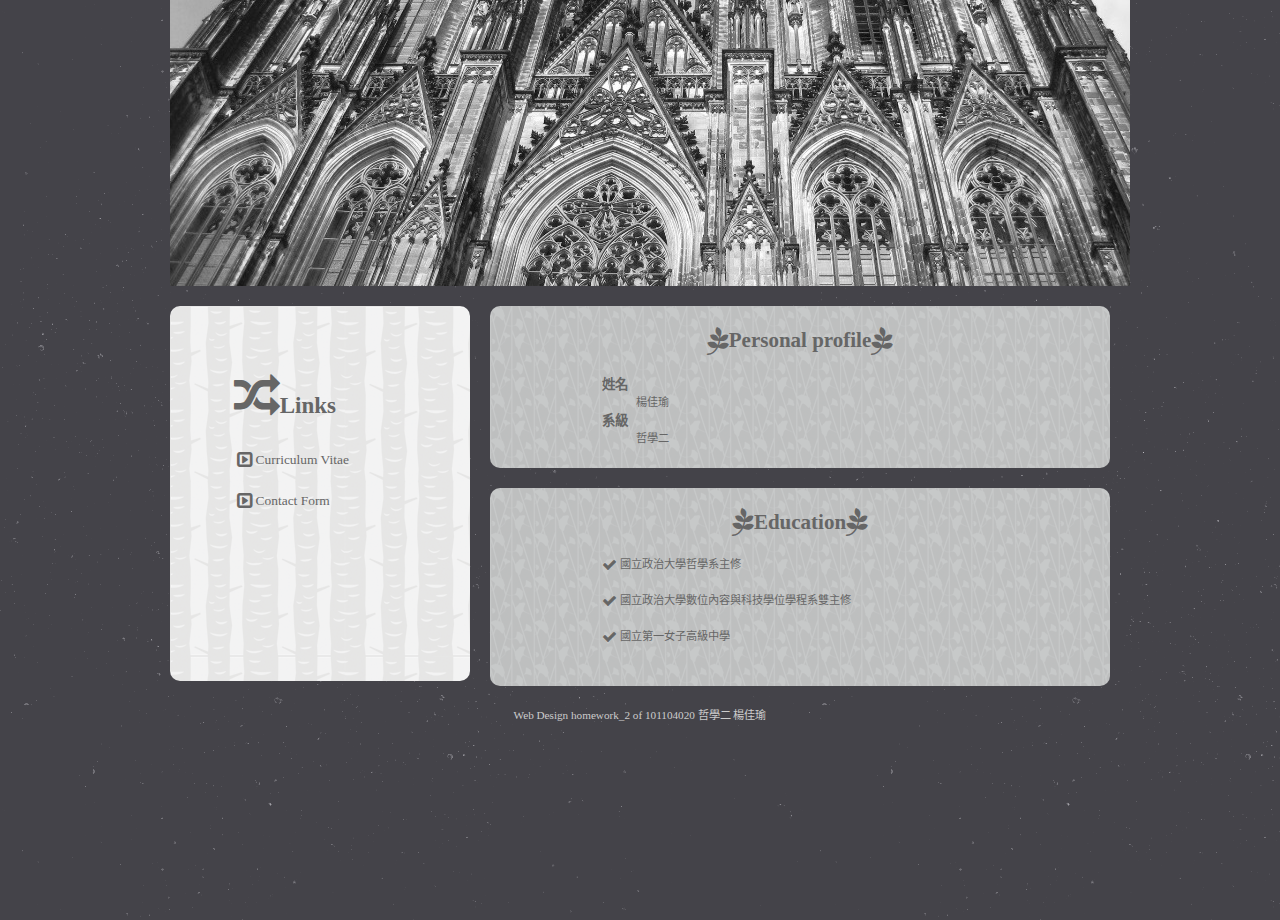
<file: index.html>
<!doctype html>

<html dir="ltr" lang="zh-TW">

<head>

<meta charset="UTF-8" />

<title>Curriculum Vitae of 楊佳瑜(101104020)</title>


<!--960grid-->
<link rel="stylesheet" href="960grid/css/reset.css" />
<link rel="stylesheet" href="960grid/css/text.css" />
<link rel="stylesheet" href="960grid/css/960.css" />
<link rel="stylesheet" href="font_awesome/css/font-awesome.min.css">
<link rel="stylesheet" type="text/css" href="css/index.css">




</head>






<body>


<div class="container_12" id="content">

  <header class="grid_12" id="header"><img src="img/img088.jpg"></header>
  <div class="clear"></div>


    <div  class="grid_4" id="aside">
     <nav id="nav"  id="aside" class="grid_4_alpha">
      <h2><i class="fa fa-random fa-2x"></i>Links</h2>
       <a href="index.html"> <i class="fa fa-caret-square-o-right  fa-lg"></i> Curriculum
Vitae</a> 
       <a href="form.html"> <i class="fa fa-caret-square-o-right  fa-lg"></i> Contact Form</a>
    </nav> 
    </div>


     <div  class="grid_8" id="main">
      <article id="article">

       <h3><i class="fa fa-pagelines fa-lg"></i>Personal profile<i class="fa fa-pagelines fa-lg"></i></h3>
        <dt>姓名</dt>
          <dd>楊佳瑜</dd>
        <dt>系級</dt>
            <dd>哲學二</dd>


      </article>

       <article id="article">
            <h3><i class="fa fa-pagelines fa-lg"></i>Education<i class="fa fa-pagelines fa-lg"></i></h3>
            <ul><i class="fa fa-check fa-lg"></i> 國立政治大學哲學系主修</ul>
            <ul><i class="fa fa-check fa-lg"></i> 國立政治大學數位內容與科技學位學程系雙主修</ul>
            <ul><i class="fa fa-check fa-lg"></i> 國立第一女子高級中學</ul>
       </article>

<!--         <article id="article">
            <h3><i class="fa fa-pagelines fa-lg"></i>Something else<i class="fa fa-pagelines fa-lg"></i></h3>
            <p>內文</p>
        </article>
-->
      </div>
  <div class="clear"></div>


<footer id="footer" >
    Web Design homework_2 of 101104020 哲學二 楊佳瑜
</footer>


</div><!--class="container_12"-->
</body>
</html>
</file>
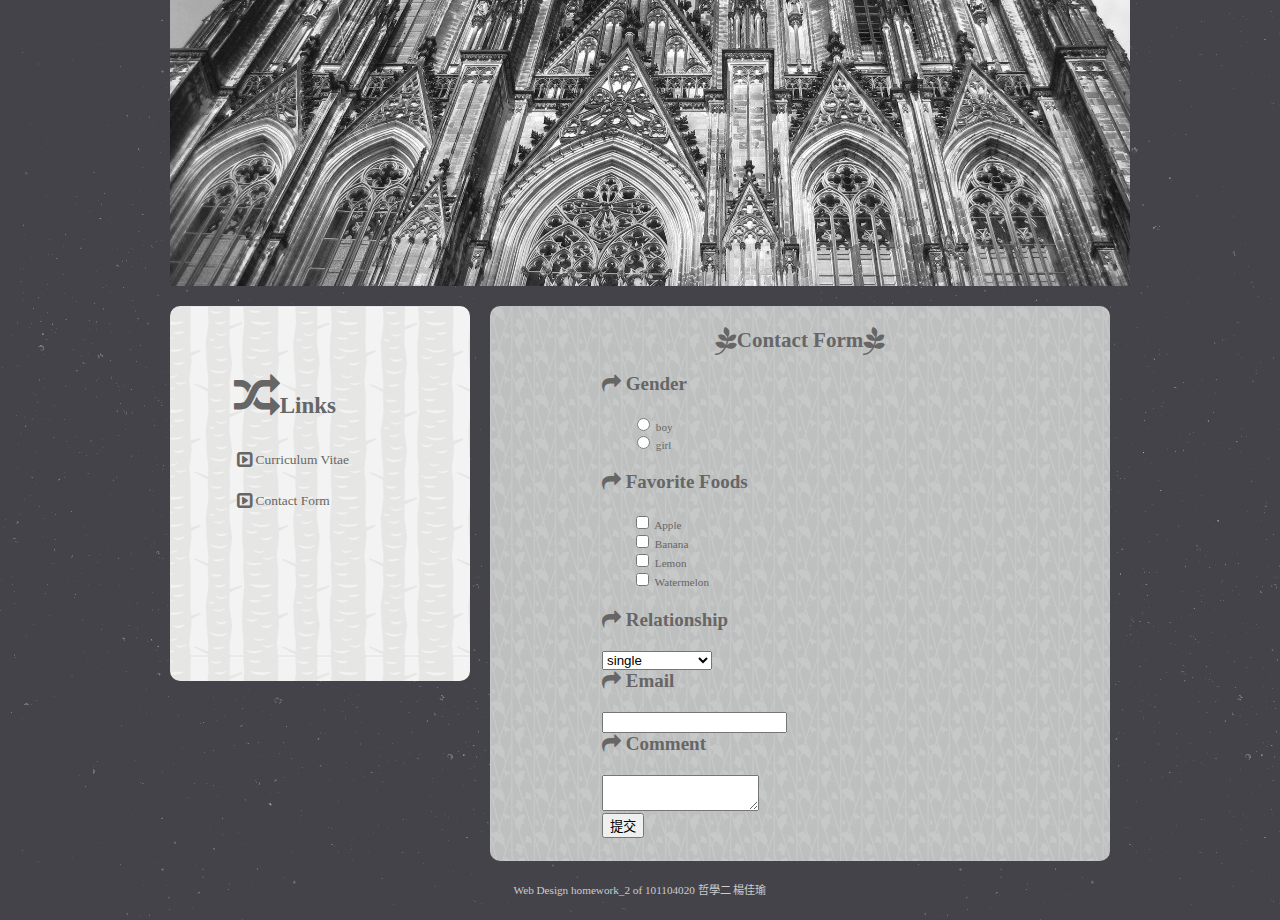
<file: form.html>
<!doctype html>

<html dir="ltr" lang="zh-TW">

<head>

<meta charset="UTF-8" />

<title>Contact Form of 楊佳瑜(101104020)</title>


<!--960grid-->
<link rel="stylesheet" href="960grid/css/reset.css" />
<link rel="stylesheet" href="960grid/css/text.css" />
<link rel="stylesheet" href="960grid/css/960.css" />
<link rel="stylesheet" href="font_awesome/css/font-awesome.min.css">
<link rel="stylesheet" type="text/css" href="css/form.css">




</head>






<body>


<div class="container_12" id="content">

  <header class="grid_12" id="header"><img src="img/img088.jpg"></header>
  <div class="clear"></div>


    <div  class="grid_4" id="aside">
     <nav id="nav"  id="aside" class="grid_4_alpha">
      <h2><i class="fa fa-random fa-2x"></i>Links</h2>
       <a href="index.html"> <i class="fa fa-caret-square-o-right  fa-lg"></i> Curriculum
Vitae</a> 
       <a href="form.html"> <i class="fa fa-caret-square-o-right  fa-lg"></i> Contact Form</a>
    </nav> 
    </div>


     <div class="grid_8" id="main">


        <form action="https://docs.google.com/spreadsheet/formResponse?formkey=dDZ3dGNNLVFBTjR4bktTNGhQVEFfa3c6MA&amp;ifq" method="POST" id="form">
          <h3><i class="fa fa-pagelines fa-lg"></i>Contact Form<i class="fa fa-pagelines fa-lg"></i></h3>
          <p><input type="hidden" name="entry.0.single" value="101104020"  ></p>

          <h4><i class="fa fa-share"></i> Gender</h4>
          <ul>
            <li>
              <input type="radio" name="entry.1.group" value="Boy">
              <label for="boy">boy</label>
            </li>
            <li>
              <input type="radio" name="entry.1.group" value="Girl">
              <label for="girl">girl</label>
            </li>
          </ul>
          <h4><i class="fa fa-share"></i> Favorite Foods</h4>
          <ul>
            <li>
              <input type="checkbox" name="entry.2.group" value="Apple">
              <label for="apple">Apple</label>
            </li>
            <li>
              <input type="checkbox" name="entry.2.group" value="Banana">
               <label for="banana">Banana</label>
            </li>
            <li>
              <input type="checkbox" name="entry.2.group" value="Lemon">
              <label for="lemon">Lemon</label>
            </li>
            <li>
              <input type="checkbox" name="entry.2.group" value="Watermelon">
              <label for="watermelon">Watermelon</label>
            </li>
          </ul>

          <h4><i class="fa fa-share"></i> Relationship</h4>
           <select name="entry.3.single"> 
              <option value="single">single</option>
              <option value="dating">dating</option>
              <option value="married">married</option>
              <option value="hard to explain">hard to explain</option>
            </select>



          
        <h4><i class="fa fa-share"></i> <label for="email"> Email</label></h4>
        <input type="text" name="entry.4.single" id="email">

        <h4><label for="comment"><i class="fa fa-share"></i> Comment</label></h4>
        <textarea name="entry.5.single" id="comment" cols="17"></textarea>

         </br>
         <input type="submit" value="提交" name="submit" onclick="sendVal()">
        </form>
      </div>
  <div class="clear"></div>


<footer id="footer" >
    Web Design homework_2 of 101104020 哲學二 楊佳瑜
</footer>


</div><!--class="container_12"-->
</body>
</html>
</file>
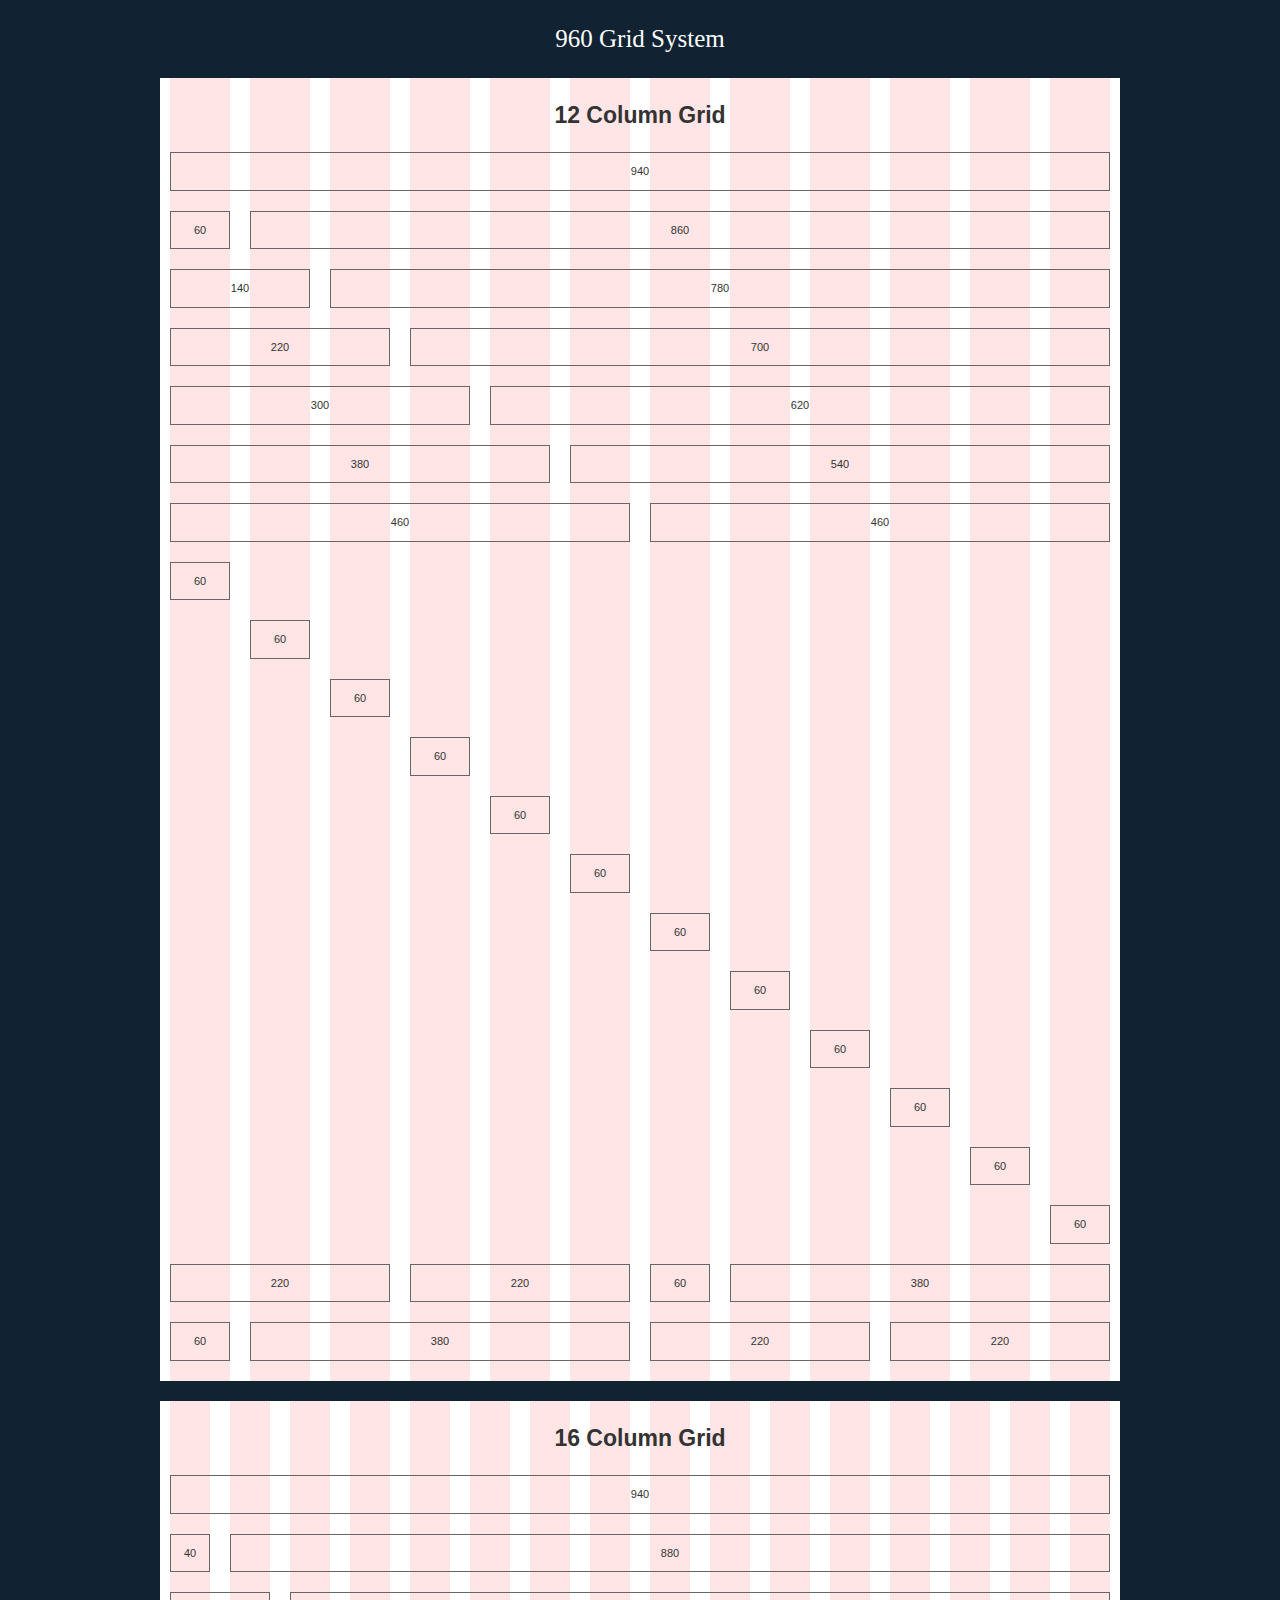
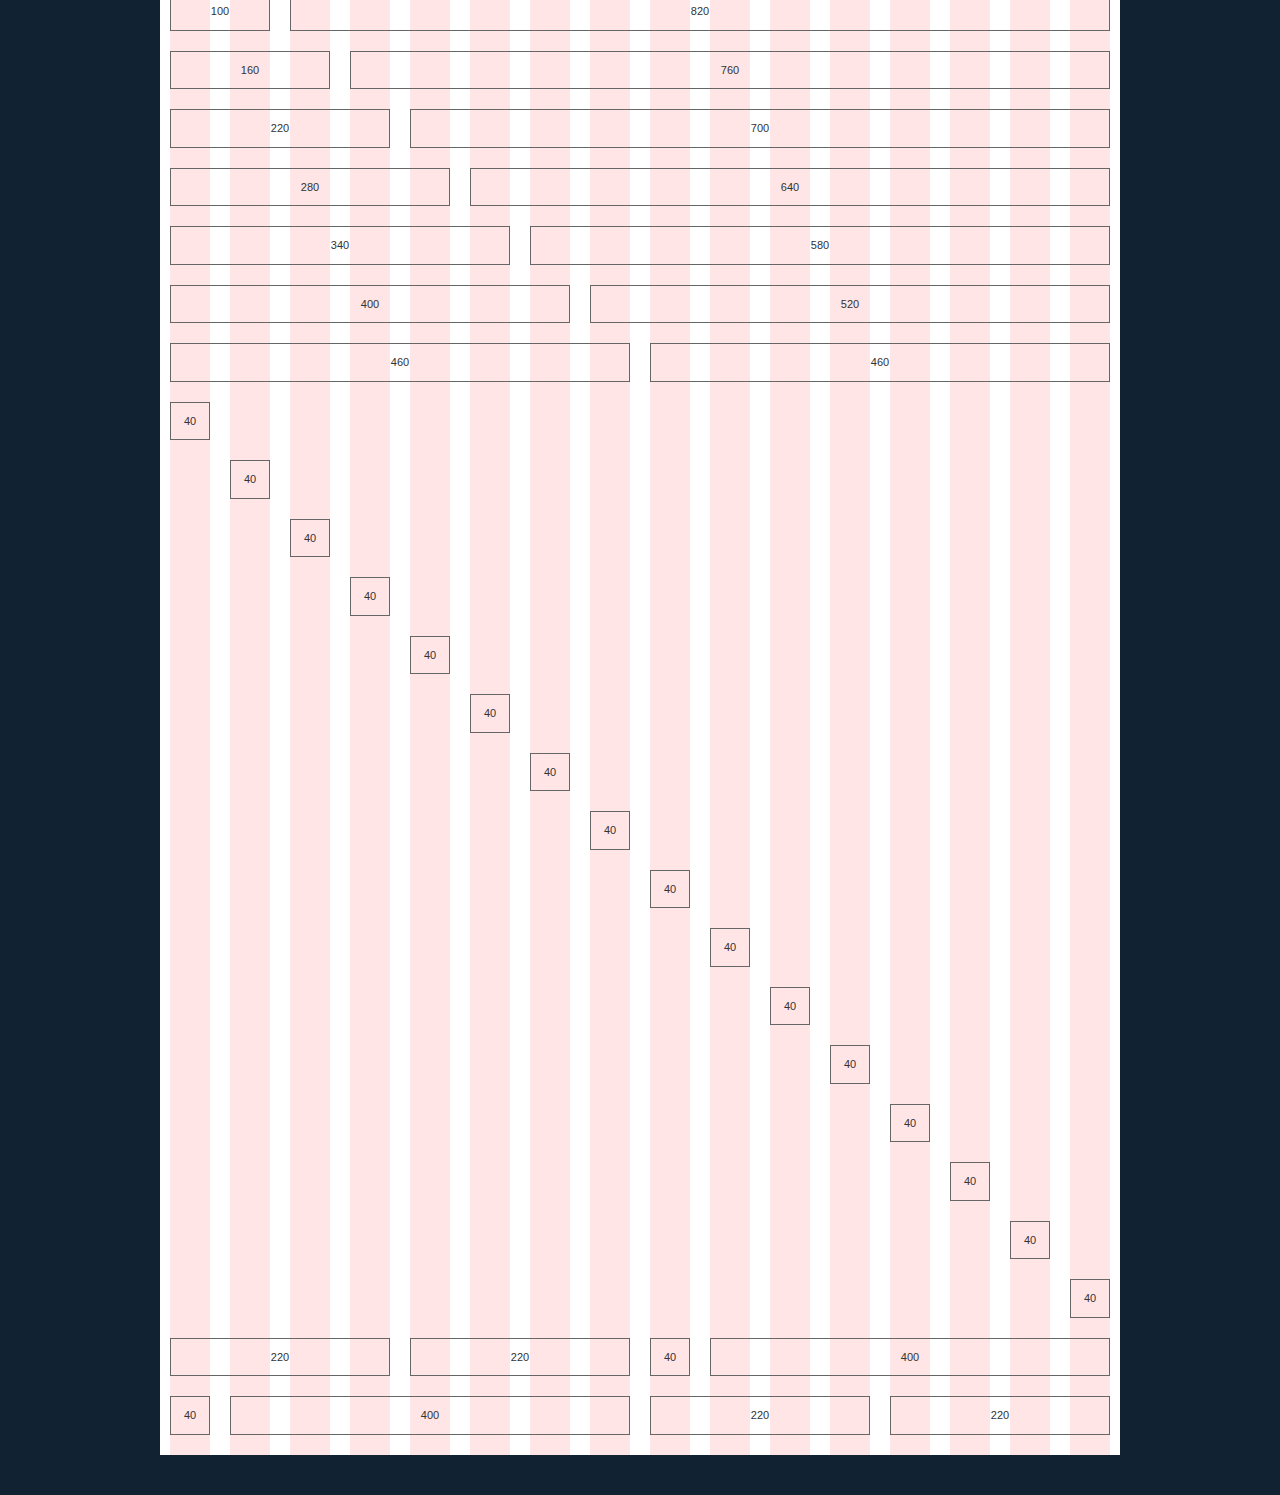
<file: 960grid/demo.html>
<!DOCTYPE html>
<html lang="en">
<head>
<meta charset="utf-8" />
<title>960 Grid System &mdash; Demo</title>
<link rel="stylesheet" href="css/reset.css" />
<link rel="stylesheet" href="css/text.css" />
<link rel="stylesheet" href="css/960.css" />
<link rel="stylesheet" href="css/demo.css" />
</head>
<body>
<h1>
  <a href="http://960.gs/">960 Grid System</a>
</h1>
<div class="container_12">
  <h2>
    12 Column Grid
  </h2>
  <div class="grid_12">
    <p>
      940
    </p>
  </div>
  <!-- end .grid_12 -->
  <div class="clear"></div>
  <div class="grid_1">
    <p>
      60
    </p>
  </div>
  <!-- end .grid_1 -->
  <div class="grid_11">
    <p>
      860
    </p>
  </div>
  <!-- end .grid_11 -->
  <div class="clear"></div>
  <div class="grid_2">
    <p>
      140
    </p>
  </div>
  <!-- end .grid_2 -->
  <div class="grid_10">
    <p>
      780
    </p>
  </div>
  <!-- end .grid_10 -->
  <div class="clear"></div>
  <div class="grid_3">
    <p>
      220
    </p>
  </div>
  <!-- end .grid_3 -->
  <div class="grid_9">
    <p>
      700
    </p>
  </div>
  <!-- end .grid_9 -->
  <div class="clear"></div>
  <div class="grid_4">
    <p>
      300
    </p>
  </div>
  <!-- end .grid_4 -->
  <div class="grid_8">
    <p>
      620
    </p>
  </div>
  <!-- end .grid_8 -->
  <div class="clear"></div>
  <div class="grid_5">
    <p>
      380
    </p>
  </div>
  <!-- end .grid_5 -->
  <div class="grid_7">
    <p>
      540
    </p>
  </div>
  <!-- end .grid_7 -->
  <div class="clear"></div>
  <div class="grid_6">
    <p>
      460
    </p>
  </div>
  <!-- end .grid_6 -->
  <div class="grid_6">
    <p>
      460
    </p>
  </div>
  <!-- end .grid_6 -->
  <div class="clear"></div>
  <div class="grid_1 suffix_11">
    <p>
      60
    </p>
  </div>
  <!-- end .grid_1.suffix_11 -->
  <div class="clear"></div>
  <div class="grid_1 prefix_1 suffix_10">
    <p>
      60
    </p>
  </div>
  <!-- end .grid_1.prefix_1.suffix_10 -->
  <div class="clear"></div>
  <div class="grid_1 prefix_2 suffix_9">
    <p>
      60
    </p>
  </div>
  <!-- end .grid_1.prefix_2.suffix_9 -->
  <div class="clear"></div>
  <div class="grid_1 prefix_3 suffix_8">
    <p>
      60
    </p>
  </div>
  <!-- end .grid_1.prefix_3.suffix_8 -->
  <div class="clear"></div>
  <div class="grid_1 prefix_4 suffix_7">
    <p>
      60
    </p>
  </div>
  <!-- end .grid_1.prefix_4.suffix_7 -->
  <div class="clear"></div>
  <div class="grid_1 prefix_5 suffix_6">
    <p>
      60
    </p>
  </div>
  <!-- end .grid_1.prefix_5.suffix_6 -->
  <div class="clear"></div>
  <div class="grid_1 prefix_6 suffix_5">
    <p>
      60
    </p>
  </div>
  <!-- end .grid_1.prefix_6.suffix_5 -->
  <div class="clear"></div>
  <div class="grid_1 prefix_7 suffix_4">
    <p>
      60
    </p>
  </div>
  <!-- end .grid_1.prefix_7.suffix_4 -->
  <div class="clear"></div>
  <div class="grid_1 prefix_8 suffix_3">
    <p>
      60
    </p>
  </div>
  <!-- end .grid_1.prefix_8.suffix_3 -->
  <div class="clear"></div>
  <div class="grid_1 prefix_9 suffix_2">
    <p>
      60
    </p>
  </div>
  <!-- end .grid_1.prefix_9.suffix_2 -->
  <div class="clear"></div>
  <div class="grid_1 prefix_10 suffix_1">
    <p>
      60
    </p>
  </div>
  <!-- end .grid_1.prefix_10.suffix_1 -->
  <div class="clear"></div>
  <div class="grid_1 prefix_11">
    <p>
      60
    </p>
  </div>
  <!-- end .grid_1.prefix_11 -->
  <div class="clear"></div>
  <div class="grid_6 push_6">
    <div class="grid_1 alpha">
      <p>
        60
      </p>
    </div>
    <!-- end .grid_1.alpha -->
    <div class="grid_5 omega">
      <p>
        380
      </p>
    </div>
    <!-- end .grid_5.omega -->
    <div class="clear"></div>
    <div class="grid_3 alpha">
      <p>
        220
      </p>
    </div>
    <!-- end .grid_3.alpha -->
    <div class="grid_3 omega">
      <p>
        220
      </p>
    </div>
    <!-- end .grid_3.omega -->
  </div>
  <!-- end .grid_6.push_6 -->
  <div class="grid_6 pull_6">
    <div class="grid_3 alpha">
      <p>
        220
      </p>
    </div>
    <!-- end .grid_3.alpha -->
    <div class="grid_3 omega">
      <p>
        220
      </p>
    </div>
    <!-- end .grid_3.omega -->
    <div class="clear"></div>
    <div class="grid_1 alpha">
      <p>
        60
      </p>
    </div>
    <!-- end .grid_1.alpha -->
    <div class="grid_5 omega">
      <p>
        380
      </p>
    </div>
    <!-- end .grid_5.omega -->
  </div>
  <!-- end .grid_6.pull_6 -->
</div>
<!-- end .container_12 -->
<div class="container_16">
  <h2>
    16 Column Grid
  </h2>
  <div class="grid_16">
    <p>
      940
    </p>
  </div>
  <!-- end .grid_16 -->
  <div class="clear"></div>
  <div class="grid_1">
    <p>
      40
    </p>
  </div>
  <!-- end .grid_1 -->
  <div class="grid_15">
    <p>
      880
    </p>
  </div>
  <!-- end .grid_15 -->
  <div class="clear"></div>
  <div class="grid_2">
    <p>
      100
    </p>
  </div>
  <!-- end .grid_2 -->
  <div class="grid_14">
    <p>
      820
    </p>
  </div>
  <!-- end .grid_14 -->
  <div class="clear"></div>
  <div class="grid_3">
    <p>
      160
    </p>
  </div>
  <!-- end .grid_3 -->
  <div class="grid_13">
    <p>
      760
    </p>
  </div>
  <!-- end .grid_13 -->
  <div class="clear"></div>
  <div class="grid_4">
    <p>
      220
    </p>
  </div>
  <!-- end .grid_4 -->
  <div class="grid_12">
    <p>
      700
    </p>
  </div>
  <!-- end .grid_12 -->
  <div class="clear"></div>
  <div class="grid_5">
    <p>
      280
    </p>
  </div>
  <!-- end .grid_5 -->
  <div class="grid_11">
    <p>
      640
    </p>
  </div>
  <!-- end .grid_11 -->
  <div class="clear"></div>
  <div class="grid_6">
    <p>
      340
    </p>
  </div>
  <!-- end .grid_6 -->
  <div class="grid_10">
    <p>
      580
    </p>
  </div>
  <!-- end .grid_10 -->
  <div class="clear"></div>
  <div class="grid_7">
    <p>
      400
    </p>
  </div>
  <!-- end .grid_7 -->
  <div class="grid_9">
    <p>
      520
    </p>
  </div>
  <!-- end .grid_9 -->
  <div class="clear"></div>
  <div class="grid_8">
    <p>
      460
    </p>
  </div>
  <!-- end .grid_8 -->
  <div class="grid_8">
    <p>
      460
    </p>
  </div>
  <!-- end .grid_8 -->
  <div class="clear"></div>
  <div class="grid_1 suffix_15">
    <p>
      40
    </p>
  </div>
  <!-- end .grid_1.suffix_15 -->
  <div class="clear"></div>
  <div class="grid_1 prefix_1 suffix_14">
    <p>
      40
    </p>
  </div>
  <!-- end .grid_1.prefix_1.suffix_14 -->
  <div class="clear"></div>
  <div class="grid_1 prefix_2 suffix_13">
    <p>
      40
    </p>
  </div>
  <!-- end .grid_1.prefix_2.suffix_13 -->
  <div class="clear"></div>
  <div class="grid_1 prefix_3 suffix_12">
    <p>
      40
    </p>
  </div>
  <!-- end .grid_1.prefix_3.suffix_12 -->
  <div class="clear"></div>
  <div class="grid_1 prefix_4 suffix_11">
    <p>
      40
    </p>
  </div>
  <!-- end .grid_1.prefix_4.suffix_11 -->
  <div class="clear"></div>
  <div class="grid_1 prefix_5 suffix_10">
    <p>
      40
    </p>
  </div>
  <!-- end .grid_1.prefix_5.suffix_10 -->
  <div class="clear"></div>
  <div class="grid_1 prefix_6 suffix_9">
    <p>
      40
    </p>
  </div>
  <!-- end .grid_1.prefix_6.suffix_9 -->
  <div class="clear"></div>
  <div class="grid_1 prefix_7 suffix_8">
    <p>
      40
    </p>
  </div>
  <!-- end .grid_1.prefix_7.suffix_8 -->
  <div class="clear"></div>
  <div class="grid_1 prefix_8 suffix_7">
    <p>
      40
    </p>
  </div>
  <!-- end .grid_1.prefix_8.suffix_7 -->
  <div class="clear"></div>
  <div class="grid_1 prefix_9 suffix_6">
    <p>
      40
    </p>
  </div>
  <!-- end .grid_1.prefix_9.suffix_6 -->
  <div class="clear"></div>
  <div class="grid_1 prefix_10 suffix_5">
    <p>
      40
    </p>
  </div>
  <!-- end .grid_1.prefix_10.suffix_5 -->
  <div class="clear"></div>
  <div class="grid_1 prefix_11 suffix_4">
    <p>
      40
    </p>
  </div>
  <!-- end .grid_1.prefix_11.suffix_4 -->
  <div class="clear"></div>
  <div class="grid_1 prefix_12 suffix_3">
    <p>
      40
    </p>
  </div>
  <!-- end .grid_1.prefix_12.suffix_3 -->
  <div class="clear"></div>
  <div class="grid_1 prefix_13 suffix_2">
    <p>
      40
    </p>
  </div>
  <!-- end .grid_1.prefix_13.suffix_2 -->
  <div class="clear"></div>
  <div class="grid_1 prefix_14 suffix_1">
    <p>
      40
    </p>
  </div>
  <!-- end .grid_1.prefix_14.suffix_1 -->
  <div class="clear"></div>
  <div class="grid_1 prefix_15">
    <p>
      40
    </p>
  </div>
  <!-- end .grid_1.prefix_15 -->
  <div class="clear"></div>
  <div class="grid_8 push_8">
    <div class="grid_1 alpha">
      <p>
        40
      </p>
    </div>
    <!-- end .grid_1.alpha -->
    <div class="grid_7 omega">
      <p>
        400
      </p>
    </div>
    <!-- end .grid_7.omega -->
    <div class="clear"></div>
    <div class="grid_4 alpha">
      <p>
        220
      </p>
    </div>
    <!-- end .grid_4.alpha -->
    <div class="grid_4 omega">
      <p>
        220
      </p>
    </div>
    <!-- end .grid_4.omega -->
  </div>
  <!-- end .grid_8.push_8 -->
  <div class="grid_8 pull_8">
    <div class="grid_4 alpha">
      <p>
        220
      </p>
    </div>
    <!-- end .grid_4.alpha -->
    <div class="grid_4 omega">
      <p>
        220
      </p>
    </div>
    <!-- end .grid_4.omega -->
    <div class="clear"></div>
    <div class="grid_1 alpha">
      <p>
        40
      </p>
    </div>
    <!-- end .grid_1.alpha -->
    <div class="grid_7 omega">
      <p>
        400
      </p>
    </div>
    <!-- end .grid_7.omega -->
  </div>
  <!-- end .grid_8.pull_8 -->
</div>
<!-- end .container_16 -->
</body>
</html>
</file>
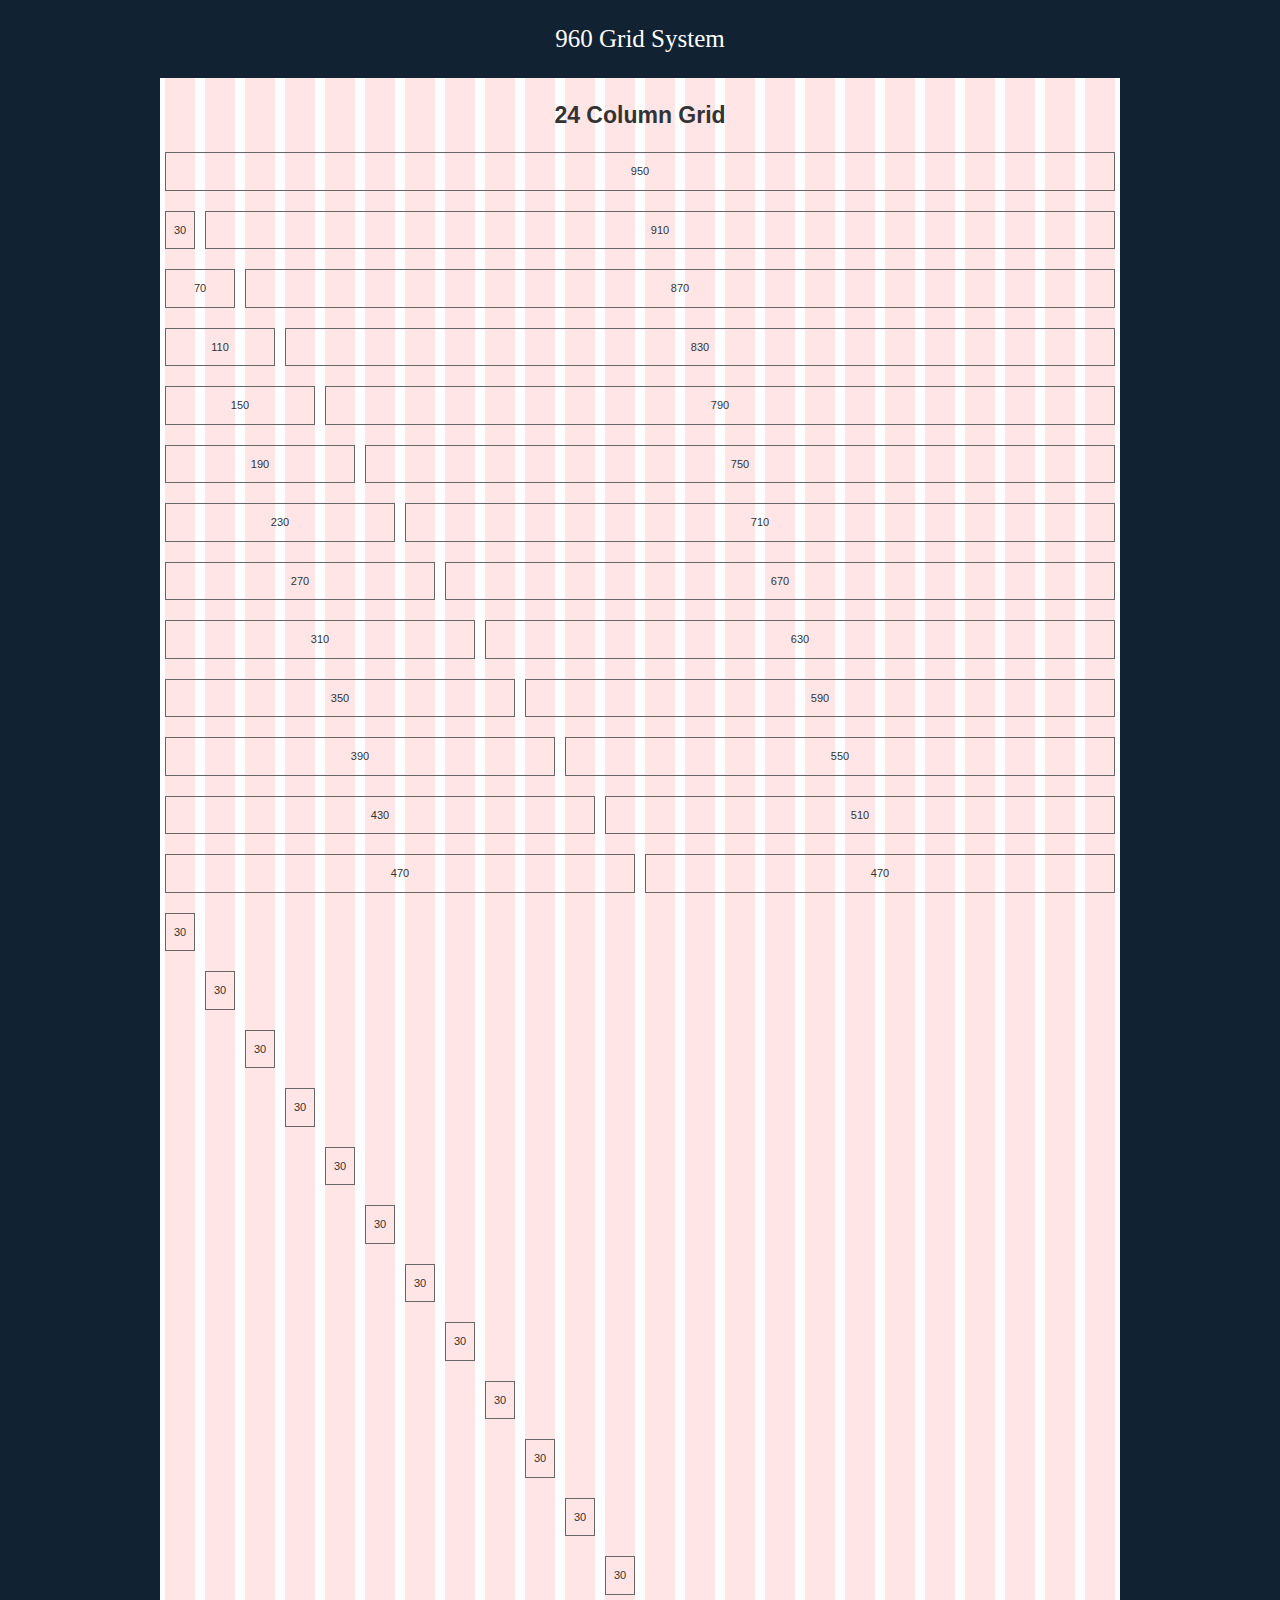
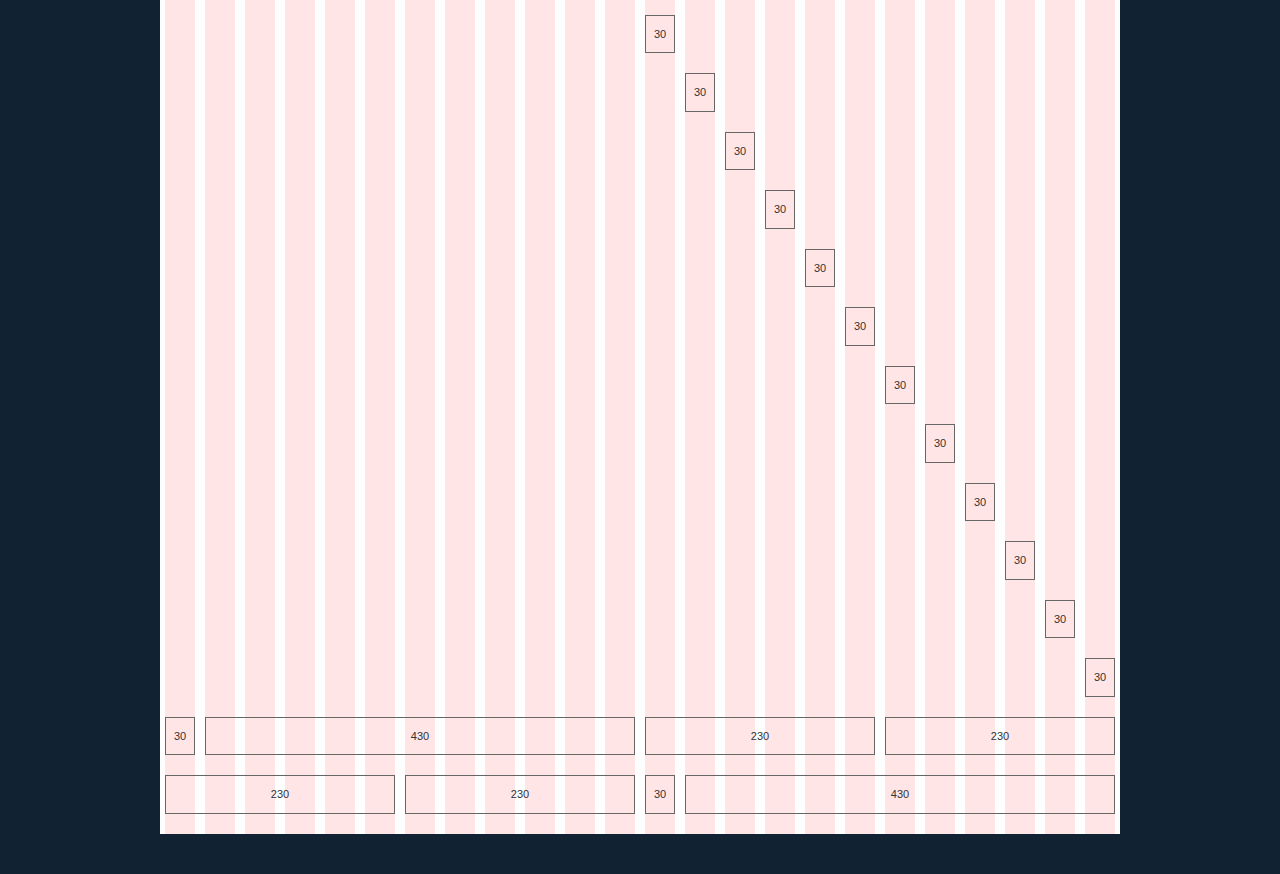
<file: 960grid/demo_24_col - 複製.html>
<!DOCTYPE html>
<html lang="en">
<head>
<meta charset="utf-8" />
<title>960 Grid System &mdash; Demo</title>
<link rel="stylesheet" href="css/reset.css" />
<link rel="stylesheet" href="css/text.css" />
<link rel="stylesheet" href="css/960_24_col.css" />
<link rel="stylesheet" href="css/demo.css" />
</head>
<body>
<h1>
  <a href="http://960.gs/">960 Grid System</a>
</h1>
<div class="container_24">
  <h2>
    24 Column Grid
  </h2>
  <div class="grid_24">
    <p>
      950
    </p>
  </div>
  <!-- end .grid_24 -->
  <div class="clear"></div>
  <div class="grid_1">
    <p>
      30
    </p>
  </div>
  <!-- end .grid_1 -->
  <div class="grid_23">
    <p>
      910
    </p>
  </div>
  <!-- end .grid_23 -->
  <div class="clear"></div>
  <div class="grid_2">
    <p>
      70
    </p>
  </div>
  <!-- end .grid_2 -->
  <div class="grid_22">
    <p>
      870
    </p>
  </div>
  <!-- end .grid_2 -->
  <div class="clear"></div>
  <div class="grid_3">
    <p>
      110
    </p>
  </div>
  <!-- end .grid_3 -->
  <div class="grid_21">
    <p>
      830
    </p>
  </div>
  <!-- end .grid_21 -->
  <div class="clear"></div>
  <div class="grid_4">
    <p>
      150
    </p>
  </div>
  <!-- end .grid_4 -->
  <div class="grid_20">
    <p>
      790
    </p>
  </div>
  <!-- end .grid_20 -->
  <div class="clear"></div>
  <div class="grid_5">
    <p>
      190
    </p>
  </div>
  <!-- end .grid_5 -->
  <div class="grid_19">
    <p>
      750
    </p>
  </div>
  <!-- end .grid_19 -->
  <div class="clear"></div>
  <div class="grid_6">
    <p>
      230
    </p>
  </div>
  <!-- end .grid_6 -->
  <div class="grid_18">
    <p>
      710
    </p>
  </div>
  <!-- end .grid_18 -->
  <div class="clear"></div>
  <div class="grid_7">
    <p>
      270
    </p>
  </div>
  <!-- end .grid_7 -->
  <div class="grid_17">
    <p>
      670
    </p>
  </div>
  <!-- end .grid_17 -->
  <div class="clear"></div>
  <div class="grid_8">
    <p>
      310
    </p>
  </div>
  <!-- end .grid_8 -->
  <div class="grid_16">
    <p>
      630
    </p>
  </div>
  <!-- end .grid_16 -->
  <div class="clear"></div>
  <div class="grid_9">
    <p>
      350
    </p>
  </div>
  <!-- end .grid_9 -->
  <div class="grid_15">
    <p>
      590
    </p>
  </div>
  <!-- end .grid_15 -->
  <div class="clear"></div>
  <div class="grid_10">
    <p>
      390
    </p>
  </div>
  <!-- end .grid_10 -->
  <div class="grid_14">
    <p>
      550
    </p>
  </div>
  <!-- end .grid_14 -->
  <div class="clear"></div>
  <div class="grid_11">
    <p>
      430
    </p>
  </div>
  <!-- end .grid_11 -->
  <div class="grid_13">
    <p>
      510
    </p>
  </div>
  <!-- end .grid_13 -->
  <div class="clear"></div>
  <div class="grid_12">
    <p>
      470
    </p>
  </div>
  <!-- end .grid_12 -->
  <div class="grid_12">
    <p>
      470
    </p>
  </div>
  <!-- end .grid_12 -->
  <div class="clear"></div>
  <div class="grid_1 suffix_23">
    <p>
      30
    </p>
  </div>
  <!-- end .grid_1.suffix_23 -->
  <div class="clear"></div>
  <div class="grid_1 prefix_1 suffix_22">
    <p>
      30
    </p>
  </div>
  <!-- end .grid_1.prefix_1.suffix_22 -->
  <div class="clear"></div>
  <div class="grid_1 prefix_2 suffix_21">
    <p>
      30
    </p>
  </div>
  <!-- end .grid_1.prefix_2.suffix_21 -->
  <div class="clear"></div>
  <div class="grid_1 prefix_3 suffix_20">
    <p>
      30
    </p>
  </div>
  <!-- end .grid_1.prefix_3.suffix_20 -->
  <div class="clear"></div>
  <div class="grid_1 prefix_4 suffix_19">
    <p>
      30
    </p>
  </div>
  <!-- end .grid_1.prefix_4.suffix_19 -->
  <div class="clear"></div>
  <div class="grid_1 prefix_5 suffix_18">
    <p>
      30
    </p>
  </div>
  <!-- end .grid_1.prefix_5.suffix_18 -->
  <div class="clear"></div>
  <div class="grid_1 prefix_6 suffix_17">
    <p>
      30
    </p>
  </div>
  <!-- end .grid_1.prefix_6.suffix_17 -->
  <div class="clear"></div>
  <div class="grid_1 prefix_7 suffix_16">
    <p>
      30
    </p>
  </div>
  <!-- end .grid_1.prefix_7.suffix_16 -->
  <div class="clear"></div>
  <div class="grid_1 prefix_8 suffix_15">
    <p>
      30
    </p>
  </div>
  <!-- end .grid_1.prefix_8.suffix_15 -->
  <div class="clear"></div>
  <div class="grid_1 prefix_9 suffix_14">
    <p>
      30
    </p>
  </div>
  <!-- end .grid_1.prefix_9.suffix_14 -->
  <div class="clear"></div>
  <div class="grid_1 prefix_10 suffix_13">
    <p>
      30
    </p>
  </div>
  <!-- end .grid_1.prefix_10.suffix_13 -->
  <div class="clear"></div>
  <div class="grid_1 prefix_11 suffix_12">
    <p>
      30
    </p>
  </div>
  <!-- end .grid_1.prefix_11.suffix_12 -->
  <div class="grid_1 prefix_12 suffix_11">
    <p>
      30
    </p>
  </div>
  <!-- end .grid_1.prefix_12.suffix_11 -->
  <div class="clear"></div>
  <div class="grid_1 prefix_13 suffix_10">
    <p>
      30
    </p>
  </div>
  <!-- end .grid_1.prefix_13.suffix_10 -->
  <div class="clear"></div>
  <div class="grid_1 prefix_14 suffix_9">
    <p>
      30
    </p>
  </div>
  <!-- end .grid_1.prefix_14.suffix_9 -->
  <div class="clear"></div>
  <div class="grid_1 prefix_15 suffix_8">
    <p>
      30
    </p>
  </div>
  <!-- end .grid_1.prefix_15.suffix_8 -->
  <div class="clear"></div>
  <div class="grid_1 prefix_16 suffix_7">
    <p>
      30
    </p>
  </div>
  <!-- end .grid_1.prefix_16.suffix_7 -->
  <div class="clear"></div>
  <div class="grid_1 prefix_17 suffix_6">
    <p>
      30
    </p>
  </div>
  <!-- end .grid_1.prefix_17.suffix_6 -->
  <div class="clear"></div>
  <div class="grid_1 prefix_18 suffix_5">
    <p>
      30
    </p>
  </div>
  <!-- end .grid_1.prefix_18.suffix_5 -->
  <div class="clear"></div>
  <div class="grid_1 prefix_19 suffix_4">
    <p>
      30
    </p>
  </div>
  <!-- end .grid_1.prefix_19.suffix_4 -->
  <div class="clear"></div>
  <div class="grid_1 prefix_20 suffix_3">
    <p>
      30
    </p>
  </div>
  <!-- end .grid_1.prefix_20.suffix_3 -->
  <div class="clear"></div>
  <div class="grid_1 prefix_21 suffix_2">
    <p>
      30
    </p>
  </div>
  <!-- end .grid_1.prefix_21.suffix_2 -->
  <div class="clear"></div>
  <div class="grid_1 prefix_22 suffix_1">
    <p>
      30
    </p>
  </div>
  <!-- end .grid_1.prefix_22.suffix_1 -->
  <div class="clear"></div>
  <div class="grid_1 prefix_23">
    <p>
      30
    </p>
  </div>
  <!-- end .grid_1.prefix_23 -->
  <div class="clear"></div>
  <div class="grid_12 push_12">
    <div class="grid_6 alpha">
      <p>
        230
      </p>
    </div>
    <!-- end .grid_6.alpha -->
    <div class="grid_6 omega">
      <p>
        230
      </p>
    </div>
    <!-- end .grid_6.omega -->
    <div class="clear"></div>
    <div class="grid_1 alpha">
      <p>
        30
      </p>
    </div>
    <!-- end .grid_1.alpha -->
    <div class="grid_11 omega">
      <p>
        430
      </p>
    </div>
    <!-- end .grid_11.omega -->
  </div>
  <!-- end .grid_12.push_12 -->
  <div class="grid_12 pull_12">
    <div class="grid_1 alpha">
      <p>
        30
      </p>
    </div>
    <!-- end .grid_1.alpha -->
    <div class="grid_11 omega">
      <p>
        430
      </p>
    </div>
    <!-- end .grid_11.omega -->
    <div class="clear"></div>
    <div class="grid_6 alpha">
      <p>
        230
      </p>
    </div>
    <!-- end .grid_6.alpha -->
    <div class="grid_6 omega">
      <p>
        230
      </p>
    </div>
    <!-- end .grid_6.omega -->
  </div>
  <!-- end .grid_12.pull_12 -->
</div>
<!-- end .container_24 -->
</body>
</html>
</file>
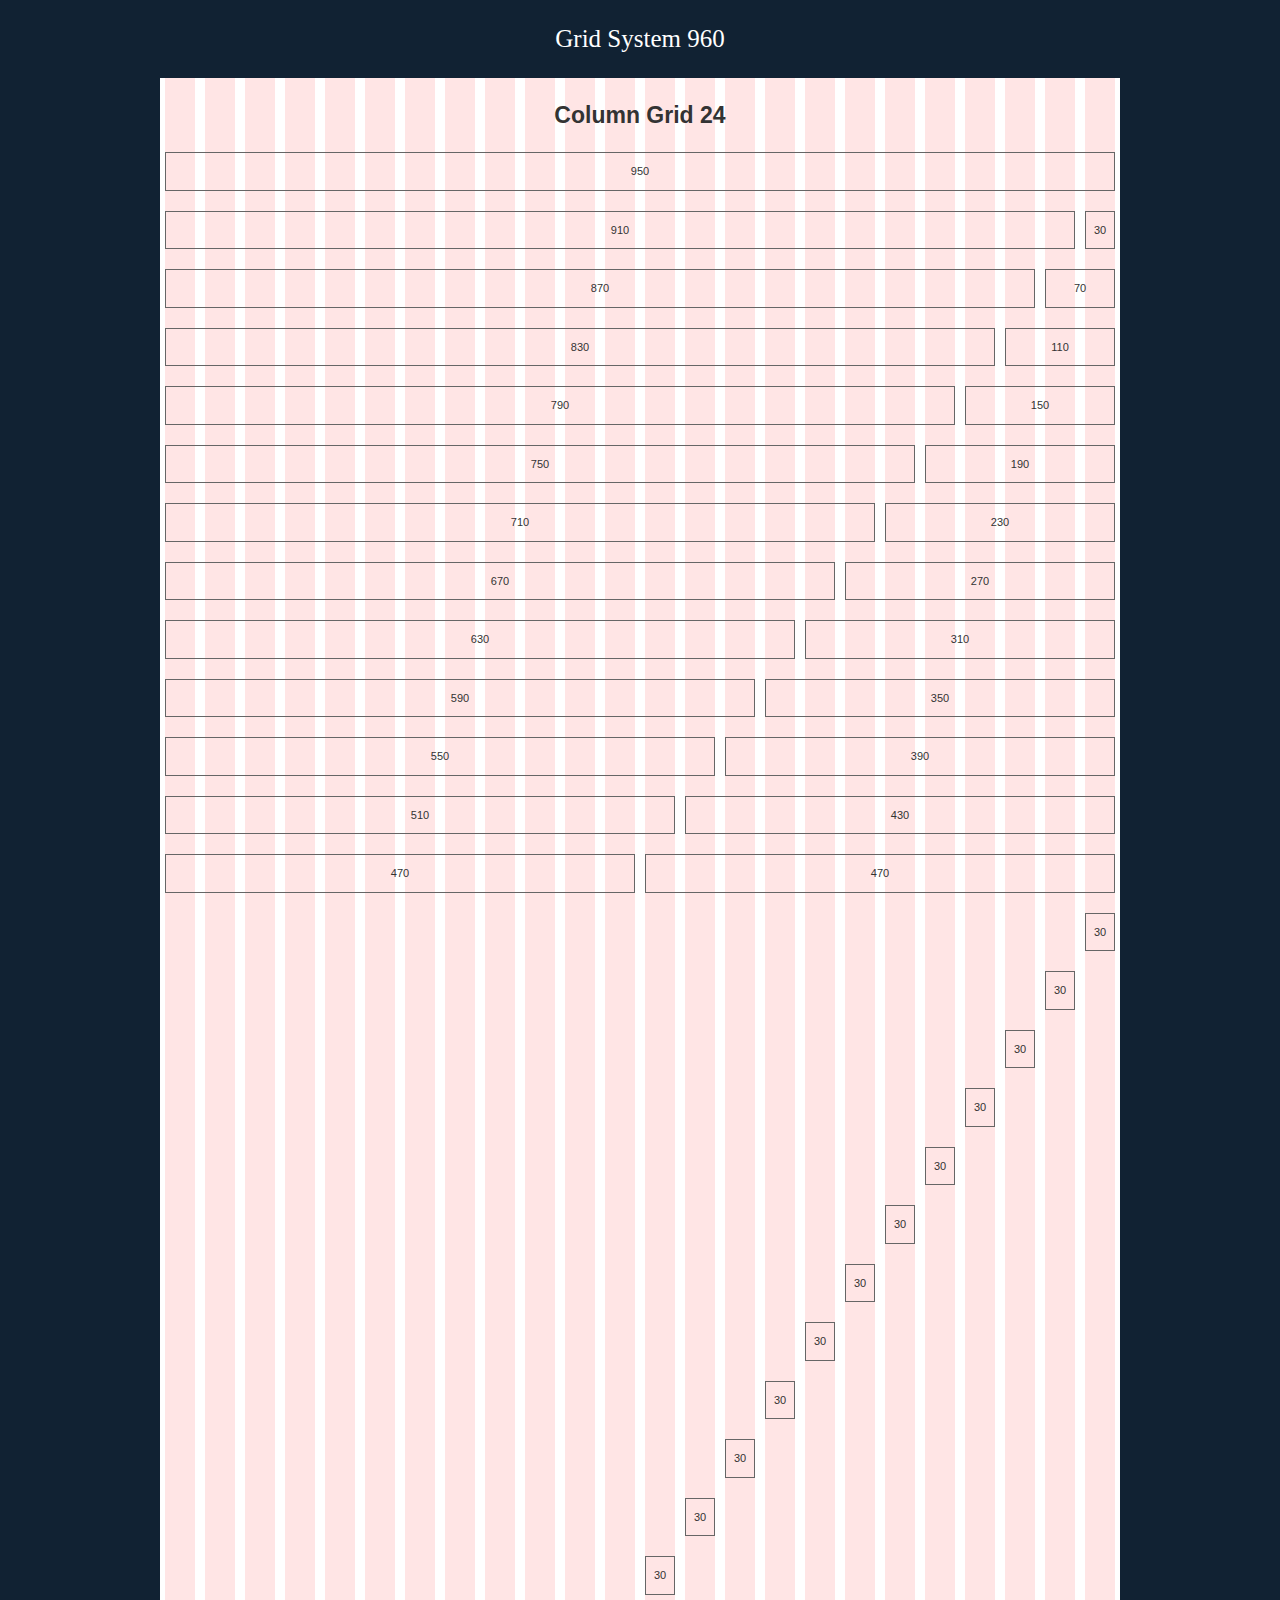
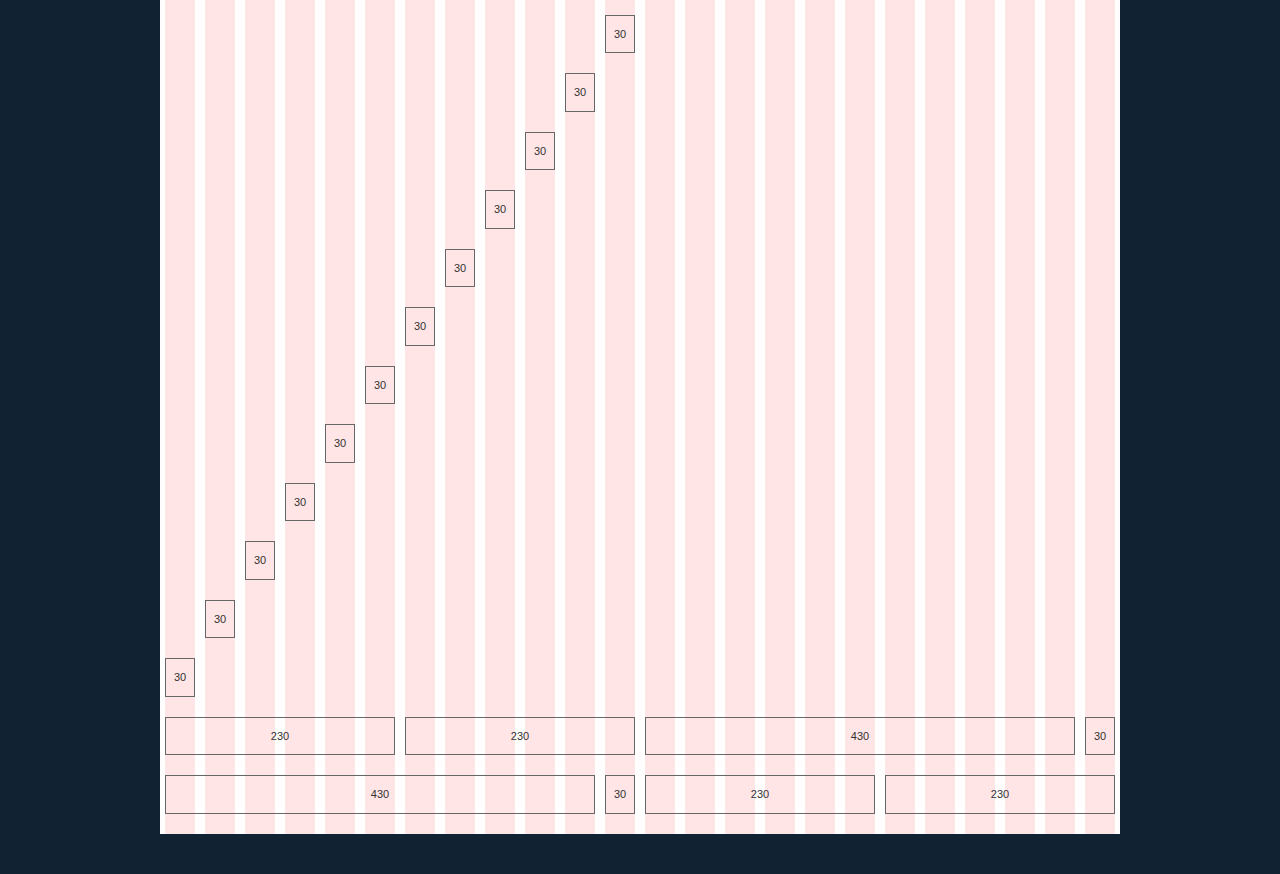
<file: 960grid/demo_24_col_rtl.html>
<!DOCTYPE html>
<html lang="en" dir="rtl">
<head>
<meta charset="utf-8" />
<title>960 Grid System &mdash; Demo</title>
<link rel="stylesheet" href="css/reset_rtl.css" />
<link rel="stylesheet" href="css/text_rtl.css" />
<link rel="stylesheet" href="css/960_24_col_rtl.css" />
<link rel="stylesheet" href="css/demo.css" />
</head>
<body>
<h1>
  <a href="http://960.gs/">960 Grid System</a>
</h1>
<div class="container_24">
  <h2>
    24 Column Grid
  </h2>
  <div class="grid_24">
    <p>
      950
    </p>
  </div>
  <!-- end .grid_24 -->
  <div class="clear"></div>
  <div class="grid_1">
    <p>
      30
    </p>
  </div>
  <!-- end .grid_1 -->
  <div class="grid_23">
    <p>
      910
    </p>
  </div>
  <!-- end .grid_23 -->
  <div class="clear"></div>
  <div class="grid_2">
    <p>
      70
    </p>
  </div>
  <!-- end .grid_2 -->
  <div class="grid_22">
    <p>
      870
    </p>
  </div>
  <!-- end .grid_2 -->
  <div class="clear"></div>
  <div class="grid_3">
    <p>
      110
    </p>
  </div>
  <!-- end .grid_3 -->
  <div class="grid_21">
    <p>
      830
    </p>
  </div>
  <!-- end .grid_21 -->
  <div class="clear"></div>
  <div class="grid_4">
    <p>
      150
    </p>
  </div>
  <!-- end .grid_4 -->
  <div class="grid_20">
    <p>
      790
    </p>
  </div>
  <!-- end .grid_20 -->
  <div class="clear"></div>
  <div class="grid_5">
    <p>
      190
    </p>
  </div>
  <!-- end .grid_5 -->
  <div class="grid_19">
    <p>
      750
    </p>
  </div>
  <!-- end .grid_19 -->
  <div class="clear"></div>
  <div class="grid_6">
    <p>
      230
    </p>
  </div>
  <!-- end .grid_6 -->
  <div class="grid_18">
    <p>
      710
    </p>
  </div>
  <!-- end .grid_18 -->
  <div class="clear"></div>
  <div class="grid_7">
    <p>
      270
    </p>
  </div>
  <!-- end .grid_7 -->
  <div class="grid_17">
    <p>
      670
    </p>
  </div>
  <!-- end .grid_17 -->
  <div class="clear"></div>
  <div class="grid_8">
    <p>
      310
    </p>
  </div>
  <!-- end .grid_8 -->
  <div class="grid_16">
    <p>
      630
    </p>
  </div>
  <!-- end .grid_16 -->
  <div class="clear"></div>
  <div class="grid_9">
    <p>
      350
    </p>
  </div>
  <!-- end .grid_9 -->
  <div class="grid_15">
    <p>
      590
    </p>
  </div>
  <!-- end .grid_15 -->
  <div class="clear"></div>
  <div class="grid_10">
    <p>
      390
    </p>
  </div>
  <!-- end .grid_10 -->
  <div class="grid_14">
    <p>
      550
    </p>
  </div>
  <!-- end .grid_14 -->
  <div class="clear"></div>
  <div class="grid_11">
    <p>
      430
    </p>
  </div>
  <!-- end .grid_11 -->
  <div class="grid_13">
    <p>
      510
    </p>
  </div>
  <!-- end .grid_13 -->
  <div class="clear"></div>
  <div class="grid_12">
    <p>
      470
    </p>
  </div>
  <!-- end .grid_12 -->
  <div class="grid_12">
    <p>
      470
    </p>
  </div>
  <!-- end .grid_12 -->
  <div class="clear"></div>
  <div class="grid_1 suffix_23">
    <p>
      30
    </p>
  </div>
  <!-- end .grid_1.suffix_23 -->
  <div class="clear"></div>
  <div class="grid_1 prefix_1 suffix_22">
    <p>
      30
    </p>
  </div>
  <!-- end .grid_1.prefix_1.suffix_22 -->
  <div class="clear"></div>
  <div class="grid_1 prefix_2 suffix_21">
    <p>
      30
    </p>
  </div>
  <!-- end .grid_1.prefix_2.suffix_21 -->
  <div class="clear"></div>
  <div class="grid_1 prefix_3 suffix_20">
    <p>
      30
    </p>
  </div>
  <!-- end .grid_1.prefix_3.suffix_20 -->
  <div class="clear"></div>
  <div class="grid_1 prefix_4 suffix_19">
    <p>
      30
    </p>
  </div>
  <!-- end .grid_1.prefix_4.suffix_19 -->
  <div class="clear"></div>
  <div class="grid_1 prefix_5 suffix_18">
    <p>
      30
    </p>
  </div>
  <!-- end .grid_1.prefix_5.suffix_18 -->
  <div class="clear"></div>
  <div class="grid_1 prefix_6 suffix_17">
    <p>
      30
    </p>
  </div>
  <!-- end .grid_1.prefix_6.suffix_17 -->
  <div class="clear"></div>
  <div class="grid_1 prefix_7 suffix_16">
    <p>
      30
    </p>
  </div>
  <!-- end .grid_1.prefix_7.suffix_16 -->
  <div class="clear"></div>
  <div class="grid_1 prefix_8 suffix_15">
    <p>
      30
    </p>
  </div>
  <!-- end .grid_1.prefix_8.suffix_15 -->
  <div class="clear"></div>
  <div class="grid_1 prefix_9 suffix_14">
    <p>
      30
    </p>
  </div>
  <!-- end .grid_1.prefix_9.suffix_14 -->
  <div class="clear"></div>
  <div class="grid_1 prefix_10 suffix_13">
    <p>
      30
    </p>
  </div>
  <!-- end .grid_1.prefix_10.suffix_13 -->
  <div class="clear"></div>
  <div class="grid_1 prefix_11 suffix_12">
    <p>
      30
    </p>
  </div>
  <!-- end .grid_1.prefix_11.suffix_12 -->
  <div class="grid_1 prefix_12 suffix_11">
    <p>
      30
    </p>
  </div>
  <!-- end .grid_1.prefix_12.suffix_11 -->
  <div class="clear"></div>
  <div class="grid_1 prefix_13 suffix_10">
    <p>
      30
    </p>
  </div>
  <!-- end .grid_1.prefix_13.suffix_10 -->
  <div class="clear"></div>
  <div class="grid_1 prefix_14 suffix_9">
    <p>
      30
    </p>
  </div>
  <!-- end .grid_1.prefix_14.suffix_9 -->
  <div class="clear"></div>
  <div class="grid_1 prefix_15 suffix_8">
    <p>
      30
    </p>
  </div>
  <!-- end .grid_1.prefix_15.suffix_8 -->
  <div class="clear"></div>
  <div class="grid_1 prefix_16 suffix_7">
    <p>
      30
    </p>
  </div>
  <!-- end .grid_1.prefix_16.suffix_7 -->
  <div class="clear"></div>
  <div class="grid_1 prefix_17 suffix_6">
    <p>
      30
    </p>
  </div>
  <!-- end .grid_1.prefix_17.suffix_6 -->
  <div class="clear"></div>
  <div class="grid_1 prefix_18 suffix_5">
    <p>
      30
    </p>
  </div>
  <!-- end .grid_1.prefix_18.suffix_5 -->
  <div class="clear"></div>
  <div class="grid_1 prefix_19 suffix_4">
    <p>
      30
    </p>
  </div>
  <!-- end .grid_1.prefix_19.suffix_4 -->
  <div class="clear"></div>
  <div class="grid_1 prefix_20 suffix_3">
    <p>
      30
    </p>
  </div>
  <!-- end .grid_1.prefix_20.suffix_3 -->
  <div class="clear"></div>
  <div class="grid_1 prefix_21 suffix_2">
    <p>
      30
    </p>
  </div>
  <!-- end .grid_1.prefix_21.suffix_2 -->
  <div class="clear"></div>
  <div class="grid_1 prefix_22 suffix_1">
    <p>
      30
    </p>
  </div>
  <!-- end .grid_1.prefix_22.suffix_1 -->
  <div class="clear"></div>
  <div class="grid_1 prefix_23">
    <p>
      30
    </p>
  </div>
  <!-- end .grid_1.prefix_23 -->
  <div class="clear"></div>
  <div class="grid_12 push_12">
    <div class="grid_6 alpha">
      <p>
        230
      </p>
    </div>
    <!-- end .grid_6.alpha -->
    <div class="grid_6 omega">
      <p>
        230
      </p>
    </div>
    <!-- end .grid_6.omega -->
    <div class="clear"></div>
    <div class="grid_1 alpha">
      <p>
        30
      </p>
    </div>
    <!-- end .grid_1.alpha -->
    <div class="grid_11 omega">
      <p>
        430
      </p>
    </div>
    <!-- end .grid_11.omega -->
  </div>
  <!-- end .grid_12.push_12 -->
  <div class="grid_12 pull_12">
    <div class="grid_1 alpha">
      <p>
        30
      </p>
    </div>
    <!-- end .grid_1.alpha -->
    <div class="grid_11 omega">
      <p>
        430
      </p>
    </div>
    <!-- end .grid_11.omega -->
    <div class="clear"></div>
    <div class="grid_6 alpha">
      <p>
        230
      </p>
    </div>
    <!-- end .grid_6.alpha -->
    <div class="grid_6 omega">
      <p>
        230
      </p>
    </div>
    <!-- end .grid_6.omega -->
  </div>
  <!-- end .grid_12.pull_12 -->
</div>
<!-- end .container_24 -->
</body>
</html>
</file>
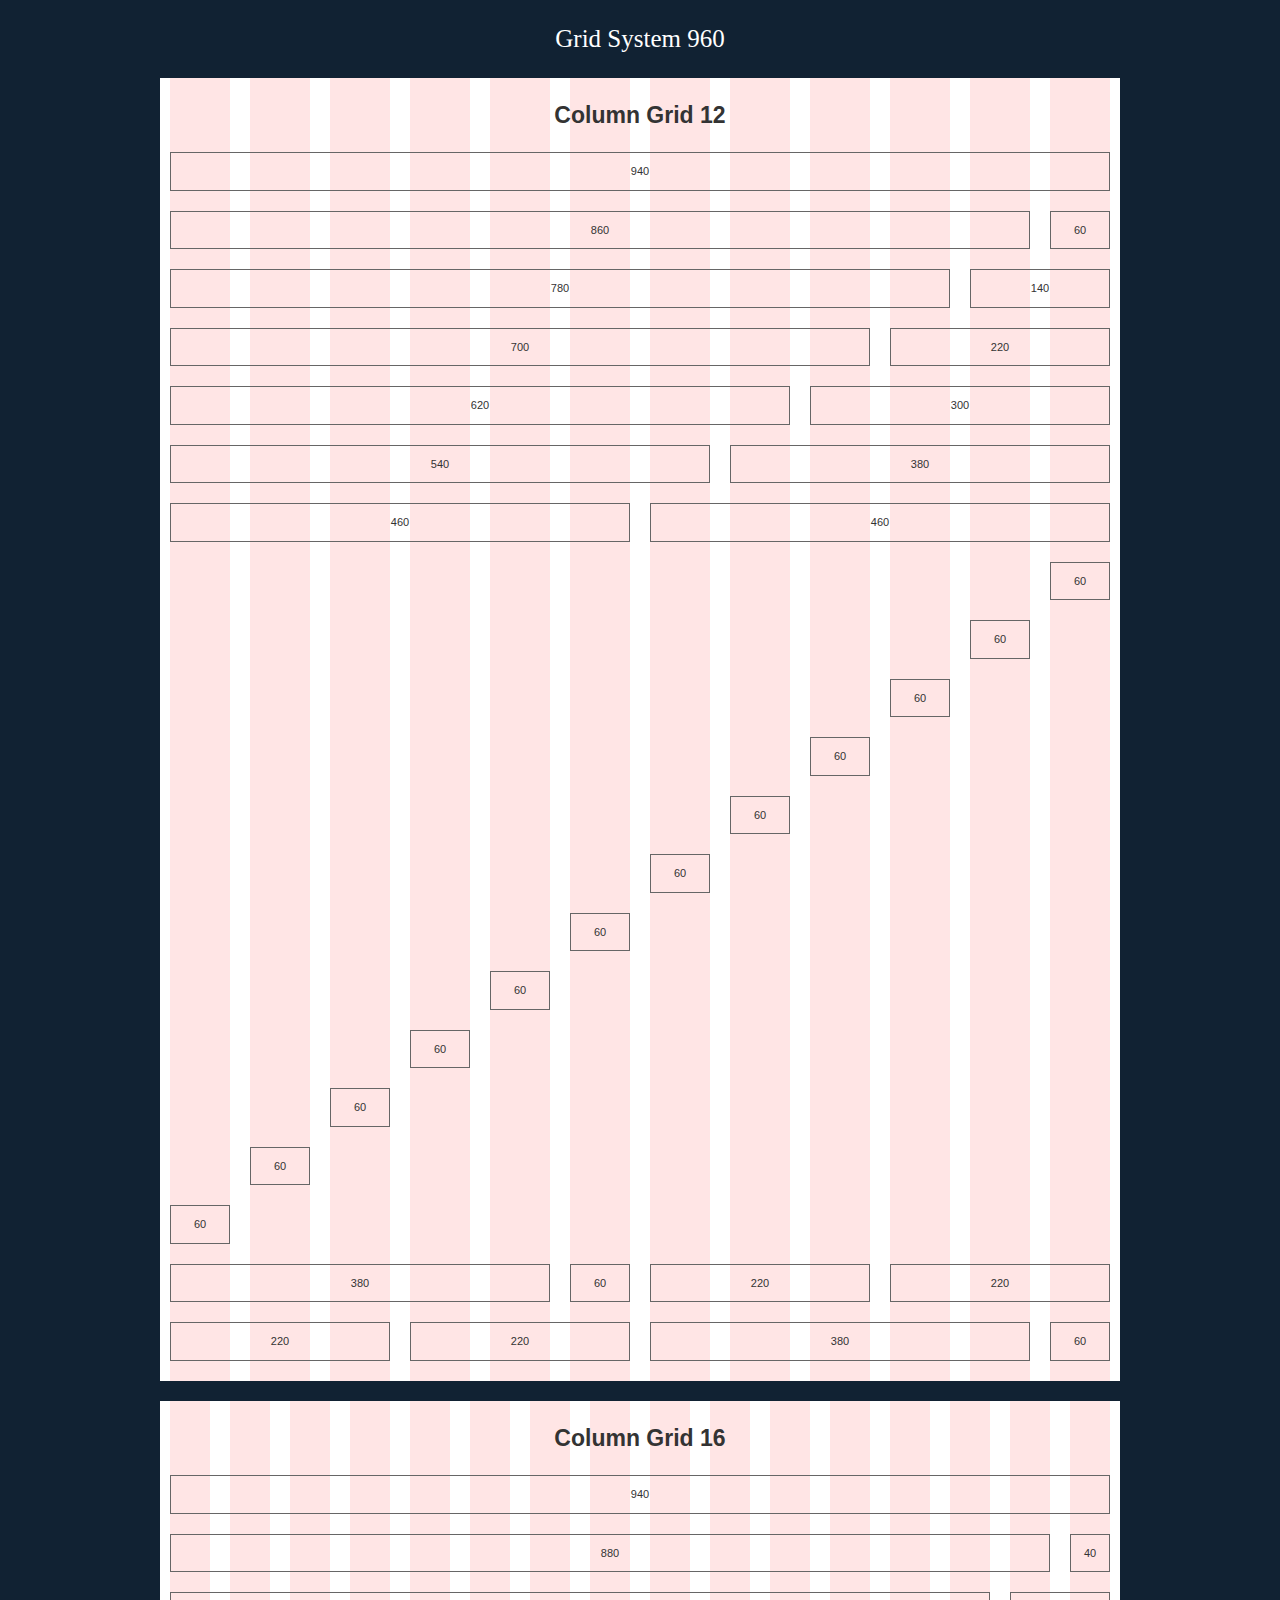
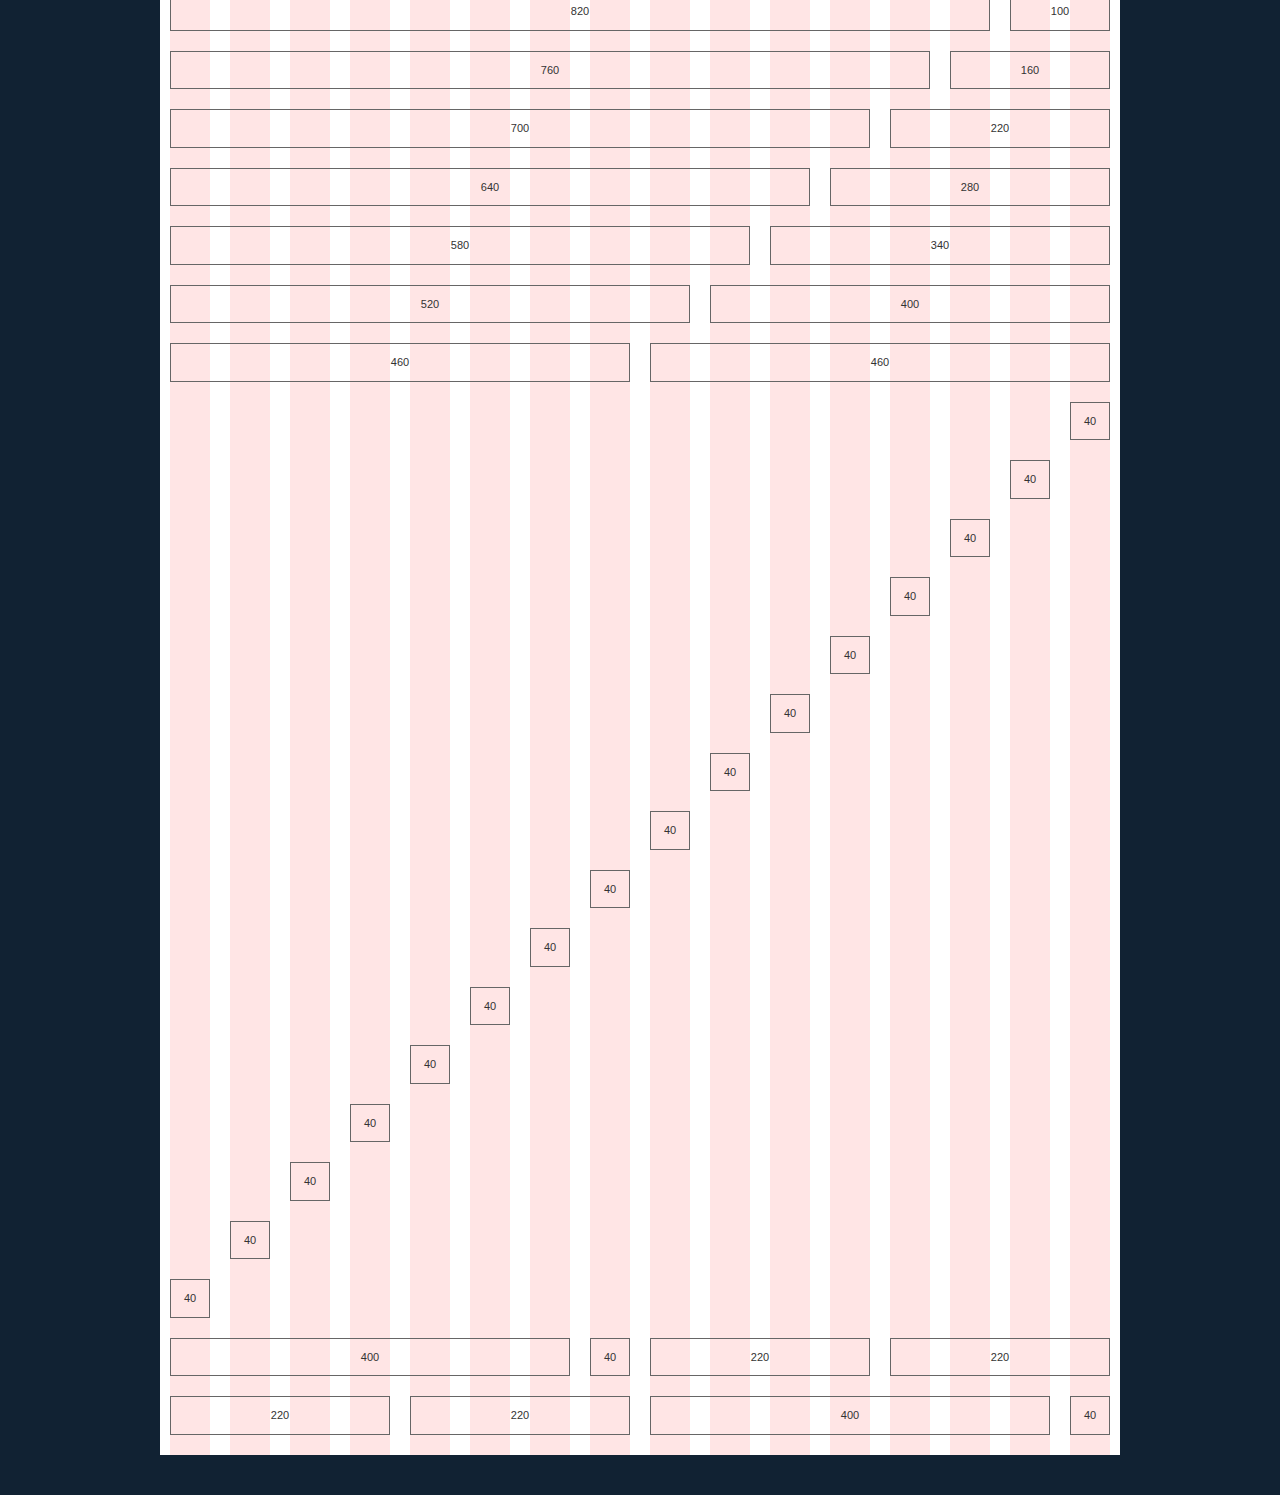
<file: 960grid/demo_rtl.html>
<!DOCTYPE html>
<html lang="en" dir="rtl">
<head>
<meta charset="utf-8" />
<title>960 Grid System &mdash; Demo</title>
<link rel="stylesheet" href="css/reset_rtl.css" />
<link rel="stylesheet" href="css/text_rtl.css" />
<link rel="stylesheet" href="css/960_rtl.css" />
<link rel="stylesheet" href="css/demo.css" />
</head>
<body>
<h1>
  <a href="http://960.gs/">960 Grid System</a>
</h1>
<div class="container_12">
  <h2>
    12 Column Grid
  </h2>
  <div class="grid_12">
    <p>
      940
    </p>
  </div>
  <!-- end .grid_12 -->
  <div class="clear"></div>
  <div class="grid_1">
    <p>
      60
    </p>
  </div>
  <!-- end .grid_1 -->
  <div class="grid_11">
    <p>
      860
    </p>
  </div>
  <!-- end .grid_11 -->
  <div class="clear"></div>
  <div class="grid_2">
    <p>
      140
    </p>
  </div>
  <!-- end .grid_2 -->
  <div class="grid_10">
    <p>
      780
    </p>
  </div>
  <!-- end .grid_10 -->
  <div class="clear"></div>
  <div class="grid_3">
    <p>
      220
    </p>
  </div>
  <!-- end .grid_3 -->
  <div class="grid_9">
    <p>
      700
    </p>
  </div>
  <!-- end .grid_9 -->
  <div class="clear"></div>
  <div class="grid_4">
    <p>
      300
    </p>
  </div>
  <!-- end .grid_4 -->
  <div class="grid_8">
    <p>
      620
    </p>
  </div>
  <!-- end .grid_8 -->
  <div class="clear"></div>
  <div class="grid_5">
    <p>
      380
    </p>
  </div>
  <!-- end .grid_5 -->
  <div class="grid_7">
    <p>
      540
    </p>
  </div>
  <!-- end .grid_7 -->
  <div class="clear"></div>
  <div class="grid_6">
    <p>
      460
    </p>
  </div>
  <!-- end .grid_6 -->
  <div class="grid_6">
    <p>
      460
    </p>
  </div>
  <!-- end .grid_6 -->
  <div class="clear"></div>
  <div class="grid_1 suffix_11">
    <p>
      60
    </p>
  </div>
  <!-- end .grid_1.suffix_11 -->
  <div class="clear"></div>
  <div class="grid_1 prefix_1 suffix_10">
    <p>
      60
    </p>
  </div>
  <!-- end .grid_1.prefix_1.suffix_10 -->
  <div class="clear"></div>
  <div class="grid_1 prefix_2 suffix_9">
    <p>
      60
    </p>
  </div>
  <!-- end .grid_1.prefix_2.suffix_9 -->
  <div class="clear"></div>
  <div class="grid_1 prefix_3 suffix_8">
    <p>
      60
    </p>
  </div>
  <!-- end .grid_1.prefix_3.suffix_8 -->
  <div class="clear"></div>
  <div class="grid_1 prefix_4 suffix_7">
    <p>
      60
    </p>
  </div>
  <!-- end .grid_1.prefix_4.suffix_7 -->
  <div class="clear"></div>
  <div class="grid_1 prefix_5 suffix_6">
    <p>
      60
    </p>
  </div>
  <!-- end .grid_1.prefix_5.suffix_6 -->
  <div class="clear"></div>
  <div class="grid_1 prefix_6 suffix_5">
    <p>
      60
    </p>
  </div>
  <!-- end .grid_1.prefix_6.suffix_5 -->
  <div class="clear"></div>
  <div class="grid_1 prefix_7 suffix_4">
    <p>
      60
    </p>
  </div>
  <!-- end .grid_1.prefix_7.suffix_4 -->
  <div class="clear"></div>
  <div class="grid_1 prefix_8 suffix_3">
    <p>
      60
    </p>
  </div>
  <!-- end .grid_1.prefix_8.suffix_3 -->
  <div class="clear"></div>
  <div class="grid_1 prefix_9 suffix_2">
    <p>
      60
    </p>
  </div>
  <!-- end .grid_1.prefix_9.suffix_2 -->
  <div class="clear"></div>
  <div class="grid_1 prefix_10 suffix_1">
    <p>
      60
    </p>
  </div>
  <!-- end .grid_1.prefix_10.suffix_1 -->
  <div class="clear"></div>
  <div class="grid_1 prefix_11">
    <p>
      60
    </p>
  </div>
  <!-- end .grid_1.prefix_11 -->
  <div class="clear"></div>
  <div class="grid_6 push_6">
    <div class="grid_1 alpha">
      <p>
        60
      </p>
    </div>
    <!-- end .grid_1.alpha -->
    <div class="grid_5 omega">
      <p>
        380
      </p>
    </div>
    <!-- end .grid_5.omega -->
    <div class="clear"></div>
    <div class="grid_3 alpha">
      <p>
        220
      </p>
    </div>
    <!-- end .grid_3.alpha -->
    <div class="grid_3 omega">
      <p>
        220
      </p>
    </div>
    <!-- end .grid_3.omega -->
  </div>
  <!-- end .grid_6.push_6 -->
  <div class="grid_6 pull_6">
    <div class="grid_3 alpha">
      <p>
        220
      </p>
    </div>
    <!-- end .grid_3.alpha -->
    <div class="grid_3 omega">
      <p>
        220
      </p>
    </div>
    <!-- end .grid_3.omega -->
    <div class="clear"></div>
    <div class="grid_1 alpha">
      <p>
        60
      </p>
    </div>
    <!-- end .grid_1.alpha -->
    <div class="grid_5 omega">
      <p>
        380
      </p>
    </div>
    <!-- end .grid_5.omega -->
  </div>
  <!-- end .grid_6.pull_6 -->
</div>
<!-- end .container_12 -->
<div class="container_16">
  <h2>
    16 Column Grid
  </h2>
  <div class="grid_16">
    <p>
      940
    </p>
  </div>
  <!-- end .grid_16 -->
  <div class="clear"></div>
  <div class="grid_1">
    <p>
      40
    </p>
  </div>
  <!-- end .grid_1 -->
  <div class="grid_15">
    <p>
      880
    </p>
  </div>
  <!-- end .grid_15 -->
  <div class="clear"></div>
  <div class="grid_2">
    <p>
      100
    </p>
  </div>
  <!-- end .grid_2 -->
  <div class="grid_14">
    <p>
      820
    </p>
  </div>
  <!-- end .grid_14 -->
  <div class="clear"></div>
  <div class="grid_3">
    <p>
      160
    </p>
  </div>
  <!-- end .grid_3 -->
  <div class="grid_13">
    <p>
      760
    </p>
  </div>
  <!-- end .grid_13 -->
  <div class="clear"></div>
  <div class="grid_4">
    <p>
      220
    </p>
  </div>
  <!-- end .grid_4 -->
  <div class="grid_12">
    <p>
      700
    </p>
  </div>
  <!-- end .grid_12 -->
  <div class="clear"></div>
  <div class="grid_5">
    <p>
      280
    </p>
  </div>
  <!-- end .grid_5 -->
  <div class="grid_11">
    <p>
      640
    </p>
  </div>
  <!-- end .grid_11 -->
  <div class="clear"></div>
  <div class="grid_6">
    <p>
      340
    </p>
  </div>
  <!-- end .grid_6 -->
  <div class="grid_10">
    <p>
      580
    </p>
  </div>
  <!-- end .grid_10 -->
  <div class="clear"></div>
  <div class="grid_7">
    <p>
      400
    </p>
  </div>
  <!-- end .grid_7 -->
  <div class="grid_9">
    <p>
      520
    </p>
  </div>
  <!-- end .grid_9 -->
  <div class="clear"></div>
  <div class="grid_8">
    <p>
      460
    </p>
  </div>
  <!-- end .grid_8 -->
  <div class="grid_8">
    <p>
      460
    </p>
  </div>
  <!-- end .grid_8 -->
  <div class="clear"></div>
  <div class="grid_1 suffix_15">
    <p>
      40
    </p>
  </div>
  <!-- end .grid_1.suffix_15 -->
  <div class="clear"></div>
  <div class="grid_1 prefix_1 suffix_14">
    <p>
      40
    </p>
  </div>
  <!-- end .grid_1.prefix_1.suffix_14 -->
  <div class="clear"></div>
  <div class="grid_1 prefix_2 suffix_13">
    <p>
      40
    </p>
  </div>
  <!-- end .grid_1.prefix_2.suffix_13 -->
  <div class="clear"></div>
  <div class="grid_1 prefix_3 suffix_12">
    <p>
      40
    </p>
  </div>
  <!-- end .grid_1.prefix_3.suffix_12 -->
  <div class="clear"></div>
  <div class="grid_1 prefix_4 suffix_11">
    <p>
      40
    </p>
  </div>
  <!-- end .grid_1.prefix_4.suffix_11 -->
  <div class="clear"></div>
  <div class="grid_1 prefix_5 suffix_10">
    <p>
      40
    </p>
  </div>
  <!-- end .grid_1.prefix_5.suffix_10 -->
  <div class="clear"></div>
  <div class="grid_1 prefix_6 suffix_9">
    <p>
      40
    </p>
  </div>
  <!-- end .grid_1.prefix_6.suffix_9 -->
  <div class="clear"></div>
  <div class="grid_1 prefix_7 suffix_8">
    <p>
      40
    </p>
  </div>
  <!-- end .grid_1.prefix_7.suffix_8 -->
  <div class="clear"></div>
  <div class="grid_1 prefix_8 suffix_7">
    <p>
      40
    </p>
  </div>
  <!-- end .grid_1.prefix_8.suffix_7 -->
  <div class="clear"></div>
  <div class="grid_1 prefix_9 suffix_6">
    <p>
      40
    </p>
  </div>
  <!-- end .grid_1.prefix_9.suffix_6 -->
  <div class="clear"></div>
  <div class="grid_1 prefix_10 suffix_5">
    <p>
      40
    </p>
  </div>
  <!-- end .grid_1.prefix_10.suffix_5 -->
  <div class="clear"></div>
  <div class="grid_1 prefix_11 suffix_4">
    <p>
      40
    </p>
  </div>
  <!-- end .grid_1.prefix_11.suffix_4 -->
  <div class="clear"></div>
  <div class="grid_1 prefix_12 suffix_3">
    <p>
      40
    </p>
  </div>
  <!-- end .grid_1.prefix_12.suffix_3 -->
  <div class="clear"></div>
  <div class="grid_1 prefix_13 suffix_2">
    <p>
      40
    </p>
  </div>
  <!-- end .grid_1.prefix_13.suffix_2 -->
  <div class="clear"></div>
  <div class="grid_1 prefix_14 suffix_1">
    <p>
      40
    </p>
  </div>
  <!-- end .grid_1.prefix_14.suffix_1 -->
  <div class="clear"></div>
  <div class="grid_1 prefix_15">
    <p>
      40
    </p>
  </div>
  <!-- end .grid_1.prefix_15 -->
  <div class="clear"></div>
  <div class="grid_8 push_8">
    <div class="grid_1 alpha">
      <p>
        40
      </p>
    </div>
    <!-- end .grid_1.alpha -->
    <div class="grid_7 omega">
      <p>
        400
      </p>
    </div>
    <!-- end .grid_7.omega -->
    <div class="clear"></div>
    <div class="grid_4 alpha">
      <p>
        220
      </p>
    </div>
    <!-- end .grid_4.alpha -->
    <div class="grid_4 omega">
      <p>
        220
      </p>
    </div>
    <!-- end .grid_4.omega -->
  </div>
  <!-- end .grid_8.push_8 -->
  <div class="grid_8 pull_8">
    <div class="grid_4 alpha">
      <p>
        220
      </p>
    </div>
    <!-- end .grid_4.alpha -->
    <div class="grid_4 omega">
      <p>
        220
      </p>
    </div>
    <!-- end .grid_4.omega -->
    <div class="clear"></div>
    <div class="grid_1 alpha">
      <p>
        40
      </p>
    </div>
    <!-- end .grid_1.alpha -->
    <div class="grid_7 omega">
      <p>
        400
      </p>
    </div>
    <!-- end .grid_7.omega -->
  </div>
  <!-- end .grid_8.pull_8 -->
</div>
<!-- end .container_16 -->
</body>
</html>
</file>
<file: 960grid/css/text.css>
/*
  960 Grid System ~ Text CSS.
  Learn more ~ http://960.gs/

  Licensed under GPL and MIT.
*/

/* `Basic HTML
----------------------------------------------------------------------------------------------------*/

body {
  font: 13px/1.5 "Helvetica Neue", Arial, "Liberation Sans", FreeSans, sans-serif;
}

pre,
code {
  font-family: "DejaVu Sans Mono", Menlo, Consolas, monospace;
}

hr {
  border: 0 solid #ccc;
  border-top-width: 1px;
  clear: both;
  height: 0;
}

/* `Headings
----------------------------------------------------------------------------------------------------*/

h1 {
  font-size: 25px;
}

h2 {
  font-size: 23px;
}

h3 {
  font-size: 21px;
}

h4 {
  font-size: 19px;
}

h5 {
  font-size: 17px;
}

h6 {
  font-size: 15px;
}

/* `Spacing
----------------------------------------------------------------------------------------------------*/

ol {
  list-style: decimal;
}

ul {
  list-style: disc;
}

li {
  margin-left: 30px;
}

p,
dl,
hr,
h1,
h2,
h3,
h4,
h5,
h6,
ol,
ul,
pre,
table,
address,
fieldset,
figure {
  margin-bottom: 20px;
}
</file>
<file: 960grid/css/960.css>
/*
  960 Grid System ~ Core CSS.
  Learn more ~ http://960.gs/

  Licensed under GPL and MIT.
*/

/*
  Forces backgrounds to span full width,
  even if there is horizontal scrolling.
  Increase this if your layout is wider.

  Note: IE6 works fine without this fix.
*/

body {
  min-width: 960px;
}

/* `Container
----------------------------------------------------------------------------------------------------*/

.container_12,
.container_16 {
  margin-left: auto;
  margin-right: auto;
  width: 960px;
}

/* `Grid >> Global
----------------------------------------------------------------------------------------------------*/

.grid_1,
.grid_2,
.grid_3,
.grid_4,
.grid_5,
.grid_6,
.grid_7,
.grid_8,
.grid_9,
.grid_10,
.grid_11,
.grid_12,
.grid_13,
.grid_14,
.grid_15,
.grid_16 {
  display: inline;
  float: left;
  margin-left: 10px;
  margin-right: 10px;
}

.push_1, .pull_1,
.push_2, .pull_2,
.push_3, .pull_3,
.push_4, .pull_4,
.push_5, .pull_5,
.push_6, .pull_6,
.push_7, .pull_7,
.push_8, .pull_8,
.push_9, .pull_9,
.push_10, .pull_10,
.push_11, .pull_11,
.push_12, .pull_12,
.push_13, .pull_13,
.push_14, .pull_14,
.push_15, .pull_15 {
  position: relative;
}

.container_12 .grid_3,
.container_16 .grid_4 {
  width: 220px;
}

.container_12 .grid_6,
.container_16 .grid_8 {
  width: 460px;
}

.container_12 .grid_9,
.container_16 .grid_12 {
  width: 700px;
}

.container_12 .grid_12,
.container_16 .grid_16 {
  width: 940px;
}

/* `Grid >> Children (Alpha ~ First, Omega ~ Last)
----------------------------------------------------------------------------------------------------*/

.alpha {
  margin-left: 0;
}

.omega {
  margin-right: 0;
}

/* `Grid >> 12 Columns
----------------------------------------------------------------------------------------------------*/

.container_12 .grid_1 {
  width: 60px;
}

.container_12 .grid_2 {
  width: 140px;
}

.container_12 .grid_4 {
  width: 300px;
}

.container_12 .grid_5 {
  width: 380px;
}

.container_12 .grid_7 {
  width: 540px;
}

.container_12 .grid_8 {
  width: 620px;
}

.container_12 .grid_10 {
  width: 780px;
}

.container_12 .grid_11 {
  width: 860px;
}

/* `Grid >> 16 Columns
----------------------------------------------------------------------------------------------------*/

.container_16 .grid_1 {
  width: 40px;
}

.container_16 .grid_2 {
  width: 100px;
}

.container_16 .grid_3 {
  width: 160px;
}

.container_16 .grid_5 {
  width: 280px;
}

.container_16 .grid_6 {
  width: 340px;
}

.container_16 .grid_7 {
  width: 400px;
}

.container_16 .grid_9 {
  width: 520px;
}

.container_16 .grid_10 {
  width: 580px;
}

.container_16 .grid_11 {
  width: 640px;
}

.container_16 .grid_13 {
  width: 760px;
}

.container_16 .grid_14 {
  width: 820px;
}

.container_16 .grid_15 {
  width: 880px;
}

/* `Prefix Extra Space >> Global
----------------------------------------------------------------------------------------------------*/

.container_12 .prefix_3,
.container_16 .prefix_4 {
  padding-left: 240px;
}

.container_12 .prefix_6,
.container_16 .prefix_8 {
  padding-left: 480px;
}

.container_12 .prefix_9,
.container_16 .prefix_12 {
  padding-left: 720px;
}

/* `Prefix Extra Space >> 12 Columns
----------------------------------------------------------------------------------------------------*/

.container_12 .prefix_1 {
  padding-left: 80px;
}

.container_12 .prefix_2 {
  padding-left: 160px;
}

.container_12 .prefix_4 {
  padding-left: 320px;
}

.container_12 .prefix_5 {
  padding-left: 400px;
}

.container_12 .prefix_7 {
  padding-left: 560px;
}

.container_12 .prefix_8 {
  padding-left: 640px;
}

.container_12 .prefix_10 {
  padding-left: 800px;
}

.container_12 .prefix_11 {
  padding-left: 880px;
}

/* `Prefix Extra Space >> 16 Columns
----------------------------------------------------------------------------------------------------*/

.container_16 .prefix_1 {
  padding-left: 60px;
}

.container_16 .prefix_2 {
  padding-left: 120px;
}

.container_16 .prefix_3 {
  padding-left: 180px;
}

.container_16 .prefix_5 {
  padding-left: 300px;
}

.container_16 .prefix_6 {
  padding-left: 360px;
}

.container_16 .prefix_7 {
  padding-left: 420px;
}

.container_16 .prefix_9 {
  padding-left: 540px;
}

.container_16 .prefix_10 {
  padding-left: 600px;
}

.container_16 .prefix_11 {
  padding-left: 660px;
}

.container_16 .prefix_13 {
  padding-left: 780px;
}

.container_16 .prefix_14 {
  padding-left: 840px;
}

.container_16 .prefix_15 {
  padding-left: 900px;
}

/* `Suffix Extra Space >> Global
----------------------------------------------------------------------------------------------------*/

.container_12 .suffix_3,
.container_16 .suffix_4 {
  padding-right: 240px;
}

.container_12 .suffix_6,
.container_16 .suffix_8 {
  padding-right: 480px;
}

.container_12 .suffix_9,
.container_16 .suffix_12 {
  padding-right: 720px;
}

/* `Suffix Extra Space >> 12 Columns
----------------------------------------------------------------------------------------------------*/

.container_12 .suffix_1 {
  padding-right: 80px;
}

.container_12 .suffix_2 {
  padding-right: 160px;
}

.container_12 .suffix_4 {
  padding-right: 320px;
}

.container_12 .suffix_5 {
  padding-right: 400px;
}

.container_12 .suffix_7 {
  padding-right: 560px;
}

.container_12 .suffix_8 {
  padding-right: 640px;
}

.container_12 .suffix_10 {
  padding-right: 800px;
}

.container_12 .suffix_11 {
  padding-right: 880px;
}

/* `Suffix Extra Space >> 16 Columns
----------------------------------------------------------------------------------------------------*/

.container_16 .suffix_1 {
  padding-right: 60px;
}

.container_16 .suffix_2 {
  padding-right: 120px;
}

.container_16 .suffix_3 {
  padding-right: 180px;
}

.container_16 .suffix_5 {
  padding-right: 300px;
}

.container_16 .suffix_6 {
  padding-right: 360px;
}

.container_16 .suffix_7 {
  padding-right: 420px;
}

.container_16 .suffix_9 {
  padding-right: 540px;
}

.container_16 .suffix_10 {
  padding-right: 600px;
}

.container_16 .suffix_11 {
  padding-right: 660px;
}

.container_16 .suffix_13 {
  padding-right: 780px;
}

.container_16 .suffix_14 {
  padding-right: 840px;
}

.container_16 .suffix_15 {
  padding-right: 900px;
}

/* `Push Space >> Global
----------------------------------------------------------------------------------------------------*/

.container_12 .push_3,
.container_16 .push_4 {
  left: 240px;
}

.container_12 .push_6,
.container_16 .push_8 {
  left: 480px;
}

.container_12 .push_9,
.container_16 .push_12 {
  left: 720px;
}

/* `Push Space >> 12 Columns
----------------------------------------------------------------------------------------------------*/

.container_12 .push_1 {
  left: 80px;
}

.container_12 .push_2 {
  left: 160px;
}

.container_12 .push_4 {
  left: 320px;
}

.container_12 .push_5 {
  left: 400px;
}

.container_12 .push_7 {
  left: 560px;
}

.container_12 .push_8 {
  left: 640px;
}

.container_12 .push_10 {
  left: 800px;
}

.container_12 .push_11 {
  left: 880px;
}

/* `Push Space >> 16 Columns
----------------------------------------------------------------------------------------------------*/

.container_16 .push_1 {
  left: 60px;
}

.container_16 .push_2 {
  left: 120px;
}

.container_16 .push_3 {
  left: 180px;
}

.container_16 .push_5 {
  left: 300px;
}

.container_16 .push_6 {
  left: 360px;
}

.container_16 .push_7 {
  left: 420px;
}

.container_16 .push_9 {
  left: 540px;
}

.container_16 .push_10 {
  left: 600px;
}

.container_16 .push_11 {
  left: 660px;
}

.container_16 .push_13 {
  left: 780px;
}

.container_16 .push_14 {
  left: 840px;
}

.container_16 .push_15 {
  left: 900px;
}

/* `Pull Space >> Global
----------------------------------------------------------------------------------------------------*/

.container_12 .pull_3,
.container_16 .pull_4 {
  left: -240px;
}

.container_12 .pull_6,
.container_16 .pull_8 {
  left: -480px;
}

.container_12 .pull_9,
.container_16 .pull_12 {
  left: -720px;
}

/* `Pull Space >> 12 Columns
----------------------------------------------------------------------------------------------------*/

.container_12 .pull_1 {
  left: -80px;
}

.container_12 .pull_2 {
  left: -160px;
}

.container_12 .pull_4 {
  left: -320px;
}

.container_12 .pull_5 {
  left: -400px;
}

.container_12 .pull_7 {
  left: -560px;
}

.container_12 .pull_8 {
  left: -640px;
}

.container_12 .pull_10 {
  left: -800px;
}

.container_12 .pull_11 {
  left: -880px;
}

/* `Pull Space >> 16 Columns
----------------------------------------------------------------------------------------------------*/

.container_16 .pull_1 {
  left: -60px;
}

.container_16 .pull_2 {
  left: -120px;
}

.container_16 .pull_3 {
  left: -180px;
}

.container_16 .pull_5 {
  left: -300px;
}

.container_16 .pull_6 {
  left: -360px;
}

.container_16 .pull_7 {
  left: -420px;
}

.container_16 .pull_9 {
  left: -540px;
}

.container_16 .pull_10 {
  left: -600px;
}

.container_16 .pull_11 {
  left: -660px;
}

.container_16 .pull_13 {
  left: -780px;
}

.container_16 .pull_14 {
  left: -840px;
}

.container_16 .pull_15 {
  left: -900px;
}

/* `Clear Floated Elements
----------------------------------------------------------------------------------------------------*/

/* http://sonspring.com/journal/clearing-floats */

.clear {
  clear: both;
  display: block;
  overflow: hidden;
  visibility: hidden;
  width: 0;
  height: 0;
}

/* http://www.yuiblog.com/blog/2010/09/27/clearfix-reloaded-overflowhidden-demystified */

.clearfix:before,
.clearfix:after,
.container_12:before,
.container_12:after,
.container_16:before,
.container_16:after {
  content: '.';
  display: block;
  overflow: hidden;
  visibility: hidden;
  font-size: 0;
  line-height: 0;
  width: 0;
  height: 0;
}

.clearfix:after,
.container_12:after,
.container_16:after {
  clear: both;
}

/*
  The following zoom:1 rule is specifically for IE6 + IE7.
  Move to separate stylesheet if invalid CSS is a problem.
*/

.clearfix,
.container_12,
.container_16 {
  zoom: 1;
}
</file>
<file: css/index.css>
body {
color : #64645A;
background : url(../bg/stardust/stardust.png) repeat #333333;
font : normal normal 70% Georgia, Palatino, Times, Times New Roman, serif;
color : #666;
padding-bottom: 20px;
} 

#header{
	background : url(../bg/stardust/stardust.png) repeat #999999; 
	height:286px;
	/*  Border Radius:http://css3generator.com/ */
	-webkit-border-radius: 10px;
	border-radius: 10px;}

#nav{
	padding: 2em;
	margin:20px auto;
	height: 330px;
	text-indent : 2em ;

/*	padding: 10px 50px;
	width:910px;
*/
	background : url(../bg/tree_bark/tree_bark.png) repeat #999999;	
	/*text-align:center;*/

		/*  Border Radius:http://css3generator.com/ */
	-webkit-border-radius: 10px;
	border-radius: 10px;
}




a{
	font: 1.2em/1 bold;
	display:block;
	line-height: 3em;
	color : #666;
	text-decoration: none;
}

a:visited{
	color : #666;
}

a:hover{
	color:#db7093;
}



#article{
	margin:20px auto;
	padding: 2em 10em;

	background : url(../bg/wild_flowers/wild_flowers.png) repeat #999999;
	/*  Border Radius:http://css3generator.com/ */
	-webkit-border-radius: 10px;
	border-radius: 10px;
}

#aside h2{	margin-top: 2em;	color : #666; text-indent : .9em ;}
h3{	padding:100px auto solid; text-align: center;}

dt{font-size: 1.2em; font-weight: bold;}
dd{text-indent : 3em ;}


footer{text-align:center; color:#CCC;}
</file>
<file: css/form.css>
body {
color : #64645A;
background : url(../bg/stardust/stardust.png) repeat #333333;
font : normal normal 70% Georgia, Palatino, Times, Times New Roman, serif;
color : #666;
padding-bottom: 20px;
} 

#header{
	background : url(../bg/stardust/stardust.png) repeat #999999; 
	height:286px;
	/*  Border Radius:http://css3generator.com/ */
	-webkit-border-radius: 10px;
	border-radius: 10px;}

#nav{
	padding: 2em;
	margin:20px auto;
	height: 330px;
	text-indent : 2em ;
	background : url(../bg/tree_bark/tree_bark.png) repeat #999999;	

		/*  Border Radius:http://css3generator.com/ */
	-webkit-border-radius: 10px;
	border-radius: 10px;
}




a{
	font: 1.2em/1 bold;
	display:block;
	line-height: 3em;
	color : #666;
	text-decoration: none;
}

a:visited{
	color : #666;
}

a:hover{
	color:#db7093;
}


#form{
	margin:20px auto;
	padding: 2em 10em;

	background : url(../bg/wild_flowers/wild_flowers.png) repeat #999999;
	/*  Border Radius:http://css3generator.com/ */
	-webkit-border-radius: 10px;
	border-radius: 10px;
}

#aside h2{	margin-top: 2em;	color : #666; text-indent : .9em ;}
h3{	text-align: center;}
h4{	padding:100px auto solid; }

li{ list-style-type: none;}


footer{text-align:center; color:#CCC;}main
</file>
<file: 960grid/css/demo.css>
body {
  background: #123;
  color: #333;
  font-size: 11px;
  height: auto;
  padding-bottom: 20px;
}

a {
  color: #fff;
  text-decoration: none;
}

a:hover {
  text-decoration: underline;
}

h1 {
  font-family: Georgia, serif;
  font-weight: normal;
  padding-top: 20px;
  text-align: center;
}

h2 {
  padding-top: 20px;
  text-align: center;
}

p {
  border: 1px solid #666;
  overflow: hidden;
  padding: 10px 0;
  text-align: center;
}

.container_12,
.container_16,
.container_24 {
  background-color: #fff;
  background-repeat: repeat-y;
  margin-bottom: 20px;
}

.container_12 {
  background-image: url(../img/12_col.gif);
}

.container_16 {
  background-image: url(../img/16_col.gif);
}

.container_24 {
  background-image: url(../img/24_col.gif);
}
</file>
<file: 960grid/css/960_24_col.css>
/*
  960 Grid System ~ Core CSS.
  Learn more ~ http://960.gs/

  Licensed under GPL and MIT.
*/

/*
  Forces backgrounds to span full width,
  even if there is horizontal scrolling.
  Increase this if your layout is wider.

  Note: IE6 works fine without this fix.
*/

body {
  min-width: 960px;
}

/* `Container
----------------------------------------------------------------------------------------------------*/

.container_24 {
  margin-left: auto;
  margin-right: auto;
  width: 960px;
}

/* `Grid >> Global
----------------------------------------------------------------------------------------------------*/

.grid_1,
.grid_2,
.grid_3,
.grid_4,
.grid_5,
.grid_6,
.grid_7,
.grid_8,
.grid_9,
.grid_10,
.grid_11,
.grid_12,
.grid_13,
.grid_14,
.grid_15,
.grid_16,
.grid_17,
.grid_18,
.grid_19,
.grid_20,
.grid_21,
.grid_22,
.grid_23,
.grid_24 {
  display: inline;
  float: left;
  margin-left: 5px;
  margin-right: 5px;
}

.push_1, .pull_1,
.push_2, .pull_2,
.push_3, .pull_3,
.push_4, .pull_4,
.push_5, .pull_5,
.push_6, .pull_6,
.push_7, .pull_7,
.push_8, .pull_8,
.push_9, .pull_9,
.push_10, .pull_10,
.push_11, .pull_11,
.push_12, .pull_12,
.push_13, .pull_13,
.push_14, .pull_14,
.push_15, .pull_15,
.push_16, .pull_16,
.push_17, .pull_17,
.push_18, .pull_18,
.push_19, .pull_19,
.push_20, .pull_20,
.push_21, .pull_21,
.push_22, .pull_22,
.push_23, .pull_23 {
  position: relative;
}

/* `Grid >> Children (Alpha ~ First, Omega ~ Last)
----------------------------------------------------------------------------------------------------*/

.alpha {
  margin-left: 0;
}

.omega {
  margin-right: 0;
}

/* `Grid >> 24 Columns
----------------------------------------------------------------------------------------------------*/

.container_24 .grid_1 {
  width: 30px;
}

.container_24 .grid_2 {
  width: 70px;
}

.container_24 .grid_3 {
  width: 110px;
}

.container_24 .grid_4 {
  width: 150px;
}

.container_24 .grid_5 {
  width: 190px;
}

.container_24 .grid_6 {
  width: 230px;
}

.container_24 .grid_7 {
  width: 270px;
}

.container_24 .grid_8 {
  width: 310px;
}

.container_24 .grid_9 {
  width: 350px;
}

.container_24 .grid_10 {
  width: 390px;
}

.container_24 .grid_11 {
  width: 430px;
}

.container_24 .grid_12 {
  width: 470px;
}

.container_24 .grid_13 {
  width: 510px;
}

.container_24 .grid_14 {
  width: 550px;
}

.container_24 .grid_15 {
  width: 590px;
}

.container_24 .grid_16 {
  width: 630px;
}

.container_24 .grid_17 {
  width: 670px;
}

.container_24 .grid_18 {
  width: 710px;
}

.container_24 .grid_19 {
  width: 750px;
}

.container_24 .grid_20 {
  width: 790px;
}

.container_24 .grid_21 {
  width: 830px;
}

.container_24 .grid_22 {
  width: 870px;
}

.container_24 .grid_23 {
  width: 910px;
}

.container_24 .grid_24 {
  width: 950px;
}

/* `Prefix Extra Space >> 24 Columns
----------------------------------------------------------------------------------------------------*/

.container_24 .prefix_1 {
  padding-left: 40px;
}

.container_24 .prefix_2 {
  padding-left: 80px;
}

.container_24 .prefix_3 {
  padding-left: 120px;
}

.container_24 .prefix_4 {
  padding-left: 160px;
}

.container_24 .prefix_5 {
  padding-left: 200px;
}

.container_24 .prefix_6 {
  padding-left: 240px;
}

.container_24 .prefix_7 {
  padding-left: 280px;
}

.container_24 .prefix_8 {
  padding-left: 320px;
}

.container_24 .prefix_9 {
  padding-left: 360px;
}

.container_24 .prefix_10 {
  padding-left: 400px;
}

.container_24 .prefix_11 {
  padding-left: 440px;
}

.container_24 .prefix_12 {
  padding-left: 480px;
}

.container_24 .prefix_13 {
  padding-left: 520px;
}

.container_24 .prefix_14 {
  padding-left: 560px;
}

.container_24 .prefix_15 {
  padding-left: 600px;
}

.container_24 .prefix_16 {
  padding-left: 640px;
}

.container_24 .prefix_17 {
  padding-left: 680px;
}

.container_24 .prefix_18 {
  padding-left: 720px;
}

.container_24 .prefix_19 {
  padding-left: 760px;
}

.container_24 .prefix_20 {
  padding-left: 800px;
}

.container_24 .prefix_21 {
  padding-left: 840px;
}

.container_24 .prefix_22 {
  padding-left: 880px;
}

.container_24 .prefix_23 {
  padding-left: 920px;
}

/* `Suffix Extra Space >> 24 Columns
----------------------------------------------------------------------------------------------------*/

.container_24 .suffix_1 {
  padding-right: 40px;
}

.container_24 .suffix_2 {
  padding-right: 80px;
}

.container_24 .suffix_3 {
  padding-right: 120px;
}

.container_24 .suffix_4 {
  padding-right: 160px;
}

.container_24 .suffix_5 {
  padding-right: 200px;
}

.container_24 .suffix_6 {
  padding-right: 240px;
}

.container_24 .suffix_7 {
  padding-right: 280px;
}

.container_24 .suffix_8 {
  padding-right: 320px;
}

.container_24 .suffix_9 {
  padding-right: 360px;
}

.container_24 .suffix_10 {
  padding-right: 400px;
}

.container_24 .suffix_11 {
  padding-right: 440px;
}

.container_24 .suffix_12 {
  padding-right: 480px;
}

.container_24 .suffix_13 {
  padding-right: 520px;
}

.container_24 .suffix_14 {
  padding-right: 560px;
}

.container_24 .suffix_15 {
  padding-right: 600px;
}

.container_24 .suffix_16 {
  padding-right: 640px;
}

.container_24 .suffix_17 {
  padding-right: 680px;
}

.container_24 .suffix_18 {
  padding-right: 720px;
}

.container_24 .suffix_19 {
  padding-right: 760px;
}

.container_24 .suffix_20 {
  padding-right: 800px;
}

.container_24 .suffix_21 {
  padding-right: 840px;
}

.container_24 .suffix_22 {
  padding-right: 880px;
}

.container_24 .suffix_23 {
  padding-right: 920px;
}

/* `Push Space >> 24 Columns
----------------------------------------------------------------------------------------------------*/

.container_24 .push_1 {
  left: 40px;
}

.container_24 .push_2 {
  left: 80px;
}

.container_24 .push_3 {
  left: 120px;
}

.container_24 .push_4 {
  left: 160px;
}

.container_24 .push_5 {
  left: 200px;
}

.container_24 .push_6 {
  left: 240px;
}

.container_24 .push_7 {
  left: 280px;
}

.container_24 .push_8 {
  left: 320px;
}

.container_24 .push_9 {
  left: 360px;
}

.container_24 .push_10 {
  left: 400px;
}

.container_24 .push_11 {
  left: 440px;
}

.container_24 .push_12 {
  left: 480px;
}

.container_24 .push_13 {
  left: 520px;
}

.container_24 .push_14 {
  left: 560px;
}

.container_24 .push_15 {
  left: 600px;
}

.container_24 .push_16 {
  left: 640px;
}

.container_24 .push_17 {
  left: 680px;
}

.container_24 .push_18 {
  left: 720px;
}

.container_24 .push_19 {
  left: 760px;
}

.container_24 .push_20 {
  left: 800px;
}

.container_24 .push_21 {
  left: 840px;
}

.container_24 .push_22 {
  left: 880px;
}

.container_24 .push_23 {
  left: 920px;
}

/* `Pull Space >> 24 Columns
----------------------------------------------------------------------------------------------------*/

.container_24 .pull_1 {
  left: -40px;
}

.container_24 .pull_2 {
  left: -80px;
}

.container_24 .pull_3 {
  left: -120px;
}

.container_24 .pull_4 {
  left: -160px;
}

.container_24 .pull_5 {
  left: -200px;
}

.container_24 .pull_6 {
  left: -240px;
}

.container_24 .pull_7 {
  left: -280px;
}

.container_24 .pull_8 {
  left: -320px;
}

.container_24 .pull_9 {
  left: -360px;
}

.container_24 .pull_10 {
  left: -400px;
}

.container_24 .pull_11 {
  left: -440px;
}

.container_24 .pull_12 {
  left: -480px;
}

.container_24 .pull_13 {
  left: -520px;
}

.container_24 .pull_14 {
  left: -560px;
}

.container_24 .pull_15 {
  left: -600px;
}

.container_24 .pull_16 {
  left: -640px;
}

.container_24 .pull_17 {
  left: -680px;
}

.container_24 .pull_18 {
  left: -720px;
}

.container_24 .pull_19 {
  left: -760px;
}

.container_24 .pull_20 {
  left: -800px;
}

.container_24 .pull_21 {
  left: -840px;
}

.container_24 .pull_22 {
  left: -880px;
}

.container_24 .pull_23 {
  left: -920px;
}

/* `Clear Floated Elements
----------------------------------------------------------------------------------------------------*/

/* http://sonspring.com/journal/clearing-floats */

.clear {
  clear: both;
  display: block;
  overflow: hidden;
  visibility: hidden;
  width: 0;
  height: 0;
}

/* http://www.yuiblog.com/blog/2010/09/27/clearfix-reloaded-overflowhidden-demystified */

.clearfix:before,
.clearfix:after,
.container_24:before,
.container_24:after {
  content: '.';
  display: block;
  overflow: hidden;
  visibility: hidden;
  font-size: 0;
  line-height: 0;
  width: 0;
  height: 0;
}

.clearfix:after,
.container_24:after {
  clear: both;
}

/*
  The following zoom:1 rule is specifically for IE6 + IE7.
  Move to separate stylesheet if invalid CSS is a problem.
*/

.clearfix,
.container_24 {
  zoom: 1;
}
</file>
<file: 960grid/css/text_rtl.css>
/*
  960 Grid System ~ Text CSS.
  Learn more ~ http://960.gs/

  Licensed under GPL and MIT.
*/

/* `Basic HTML
----------------------------------------------------------------------------------------------------*/

body {
  font: 13px/1.5 "Helvetica Neue", Arial, "Liberation Sans", FreeSans, sans-serif;
}

pre,
code {
  font-family: "DejaVu Sans Mono", Menlo, Consolas, monospace;
}

hr {
  border: 0 solid #ccc;
  border-top-width: 1px;
  clear: both;
  height: 0;
}

/* `Headings
----------------------------------------------------------------------------------------------------*/

h1 {
  font-size: 25px;
}

h2 {
  font-size: 23px;
}

h3 {
  font-size: 21px;
}

h4 {
  font-size: 19px;
}

h5 {
  font-size: 17px;
}

h6 {
  font-size: 15px;
}

/* `Spacing
----------------------------------------------------------------------------------------------------*/

ol {
  list-style: decimal;
}

ul {
  list-style: disc;
}

li {
  margin-right: 30px;
}

p,
dl,
hr,
h1,
h2,
h3,
h4,
h5,
h6,
ol,
ul,
pre,
table,
address,
fieldset,
figure {
  margin-bottom: 20px;
}
</file>
<file: 960grid/css/960_24_col_rtl.css>
/*
  960 Grid System ~ Core CSS.
  Learn more ~ http://960.gs/

  Licensed under GPL and MIT.
*/

/*
  Forces backgrounds to span full width,
  even if there is horizontal scrolling.
  Increase this if your layout is wider.

  Note: IE6 works fine without this fix.
*/

body {
  min-width: 960px;
}

/* `Container
----------------------------------------------------------------------------------------------------*/

.container_24 {
  margin-right: auto;
  margin-left: auto;
  width: 960px;
}

/* `Grid >> Global
----------------------------------------------------------------------------------------------------*/

.grid_1,
.grid_2,
.grid_3,
.grid_4,
.grid_5,
.grid_6,
.grid_7,
.grid_8,
.grid_9,
.grid_10,
.grid_11,
.grid_12,
.grid_13,
.grid_14,
.grid_15,
.grid_16,
.grid_17,
.grid_18,
.grid_19,
.grid_20,
.grid_21,
.grid_22,
.grid_23,
.grid_24 {
  display: inline;
  float: right;
  margin-right: 5px;
  margin-left: 5px;
}

.push_1, .pull_1,
.push_2, .pull_2,
.push_3, .pull_3,
.push_4, .pull_4,
.push_5, .pull_5,
.push_6, .pull_6,
.push_7, .pull_7,
.push_8, .pull_8,
.push_9, .pull_9,
.push_10, .pull_10,
.push_11, .pull_11,
.push_12, .pull_12,
.push_13, .pull_13,
.push_14, .pull_14,
.push_15, .pull_15,
.push_16, .pull_16,
.push_17, .pull_17,
.push_18, .pull_18,
.push_19, .pull_19,
.push_20, .pull_20,
.push_21, .pull_21,
.push_22, .pull_22,
.push_23, .pull_23 {
  position: relative;
}

/* `Grid >> Children (Alpha ~ First, Omega ~ Last)
----------------------------------------------------------------------------------------------------*/

.alpha {
  margin-right: 0;
}

.omega {
  margin-left: 0;
}

/* `Grid >> 24 Columns
----------------------------------------------------------------------------------------------------*/

.container_24 .grid_1 {
  width: 30px;
}

.container_24 .grid_2 {
  width: 70px;
}

.container_24 .grid_3 {
  width: 110px;
}

.container_24 .grid_4 {
  width: 150px;
}

.container_24 .grid_5 {
  width: 190px;
}

.container_24 .grid_6 {
  width: 230px;
}

.container_24 .grid_7 {
  width: 270px;
}

.container_24 .grid_8 {
  width: 310px;
}

.container_24 .grid_9 {
  width: 350px;
}

.container_24 .grid_10 {
  width: 390px;
}

.container_24 .grid_11 {
  width: 430px;
}

.container_24 .grid_12 {
  width: 470px;
}

.container_24 .grid_13 {
  width: 510px;
}

.container_24 .grid_14 {
  width: 550px;
}

.container_24 .grid_15 {
  width: 590px;
}

.container_24 .grid_16 {
  width: 630px;
}

.container_24 .grid_17 {
  width: 670px;
}

.container_24 .grid_18 {
  width: 710px;
}

.container_24 .grid_19 {
  width: 750px;
}

.container_24 .grid_20 {
  width: 790px;
}

.container_24 .grid_21 {
  width: 830px;
}

.container_24 .grid_22 {
  width: 870px;
}

.container_24 .grid_23 {
  width: 910px;
}

.container_24 .grid_24 {
  width: 950px;
}

/* `Prefix Extra Space >> 24 Columns
----------------------------------------------------------------------------------------------------*/

.container_24 .prefix_1 {
  padding-right: 40px;
}

.container_24 .prefix_2 {
  padding-right: 80px;
}

.container_24 .prefix_3 {
  padding-right: 120px;
}

.container_24 .prefix_4 {
  padding-right: 160px;
}

.container_24 .prefix_5 {
  padding-right: 200px;
}

.container_24 .prefix_6 {
  padding-right: 240px;
}

.container_24 .prefix_7 {
  padding-right: 280px;
}

.container_24 .prefix_8 {
  padding-right: 320px;
}

.container_24 .prefix_9 {
  padding-right: 360px;
}

.container_24 .prefix_10 {
  padding-right: 400px;
}

.container_24 .prefix_11 {
  padding-right: 440px;
}

.container_24 .prefix_12 {
  padding-right: 480px;
}

.container_24 .prefix_13 {
  padding-right: 520px;
}

.container_24 .prefix_14 {
  padding-right: 560px;
}

.container_24 .prefix_15 {
  padding-right: 600px;
}

.container_24 .prefix_16 {
  padding-right: 640px;
}

.container_24 .prefix_17 {
  padding-right: 680px;
}

.container_24 .prefix_18 {
  padding-right: 720px;
}

.container_24 .prefix_19 {
  padding-right: 760px;
}

.container_24 .prefix_20 {
  padding-right: 800px;
}

.container_24 .prefix_21 {
  padding-right: 840px;
}

.container_24 .prefix_22 {
  padding-right: 880px;
}

.container_24 .prefix_23 {
  padding-right: 920px;
}

/* `Suffix Extra Space >> 24 Columns
----------------------------------------------------------------------------------------------------*/

.container_24 .suffix_1 {
  padding-left: 40px;
}

.container_24 .suffix_2 {
  padding-left: 80px;
}

.container_24 .suffix_3 {
  padding-left: 120px;
}

.container_24 .suffix_4 {
  padding-left: 160px;
}

.container_24 .suffix_5 {
  padding-left: 200px;
}

.container_24 .suffix_6 {
  padding-left: 240px;
}

.container_24 .suffix_7 {
  padding-left: 280px;
}

.container_24 .suffix_8 {
  padding-left: 320px;
}

.container_24 .suffix_9 {
  padding-left: 360px;
}

.container_24 .suffix_10 {
  padding-left: 400px;
}

.container_24 .suffix_11 {
  padding-left: 440px;
}

.container_24 .suffix_12 {
  padding-left: 480px;
}

.container_24 .suffix_13 {
  padding-left: 520px;
}

.container_24 .suffix_14 {
  padding-left: 560px;
}

.container_24 .suffix_15 {
  padding-left: 600px;
}

.container_24 .suffix_16 {
  padding-left: 640px;
}

.container_24 .suffix_17 {
  padding-left: 680px;
}

.container_24 .suffix_18 {
  padding-left: 720px;
}

.container_24 .suffix_19 {
  padding-left: 760px;
}

.container_24 .suffix_20 {
  padding-left: 800px;
}

.container_24 .suffix_21 {
  padding-left: 840px;
}

.container_24 .suffix_22 {
  padding-left: 880px;
}

.container_24 .suffix_23 {
  padding-left: 920px;
}

/* `Push Space >> 24 Columns
----------------------------------------------------------------------------------------------------*/

.container_24 .push_1 {
  right: 40px;
}

.container_24 .push_2 {
  right: 80px;
}

.container_24 .push_3 {
  right: 120px;
}

.container_24 .push_4 {
  right: 160px;
}

.container_24 .push_5 {
  right: 200px;
}

.container_24 .push_6 {
  right: 240px;
}

.container_24 .push_7 {
  right: 280px;
}

.container_24 .push_8 {
  right: 320px;
}

.container_24 .push_9 {
  right: 360px;
}

.container_24 .push_10 {
  right: 400px;
}

.container_24 .push_11 {
  right: 440px;
}

.container_24 .push_12 {
  right: 480px;
}

.container_24 .push_13 {
  right: 520px;
}

.container_24 .push_14 {
  right: 560px;
}

.container_24 .push_15 {
  right: 600px;
}

.container_24 .push_16 {
  right: 640px;
}

.container_24 .push_17 {
  right: 680px;
}

.container_24 .push_18 {
  right: 720px;
}

.container_24 .push_19 {
  right: 760px;
}

.container_24 .push_20 {
  right: 800px;
}

.container_24 .push_21 {
  right: 840px;
}

.container_24 .push_22 {
  right: 880px;
}

.container_24 .push_23 {
  right: 920px;
}

/* `Pull Space >> 24 Columns
----------------------------------------------------------------------------------------------------*/

.container_24 .pull_1 {
  right: -40px;
}

.container_24 .pull_2 {
  right: -80px;
}

.container_24 .pull_3 {
  right: -120px;
}

.container_24 .pull_4 {
  right: -160px;
}

.container_24 .pull_5 {
  right: -200px;
}

.container_24 .pull_6 {
  right: -240px;
}

.container_24 .pull_7 {
  right: -280px;
}

.container_24 .pull_8 {
  right: -320px;
}

.container_24 .pull_9 {
  right: -360px;
}

.container_24 .pull_10 {
  right: -400px;
}

.container_24 .pull_11 {
  right: -440px;
}

.container_24 .pull_12 {
  right: -480px;
}

.container_24 .pull_13 {
  right: -520px;
}

.container_24 .pull_14 {
  right: -560px;
}

.container_24 .pull_15 {
  right: -600px;
}

.container_24 .pull_16 {
  right: -640px;
}

.container_24 .pull_17 {
  right: -680px;
}

.container_24 .pull_18 {
  right: -720px;
}

.container_24 .pull_19 {
  right: -760px;
}

.container_24 .pull_20 {
  right: -800px;
}

.container_24 .pull_21 {
  right: -840px;
}

.container_24 .pull_22 {
  right: -880px;
}

.container_24 .pull_23 {
  right: -920px;
}

/* `Clear Floated Elements
----------------------------------------------------------------------------------------------------*/

/* http://sonspring.com/journal/clearing-floats */

.clear {
  clear: both;
  display: block;
  overflow: hidden;
  visibility: hidden;
  width: 0;
  height: 0;
}

/* http://www.yuiblog.com/blog/2010/09/27/clearfix-reloaded-overflowhidden-demystified */

.clearfix:before,
.clearfix:after,
.container_24:before,
.container_24:after {
  content: '.';
  display: block;
  overflow: hidden;
  visibility: hidden;
  font-size: 0;
  line-height: 0;
  width: 0;
  height: 0;
}

.clearfix:after,
.container_24:after {
  clear: both;
}

/*
  The following zoom:1 rule is specifically for IE6 + IE7.
  Move to separate stylesheet if invalid CSS is a problem.
*/

.clearfix,
.container_24 {
  zoom: 1;
}
</file>
<file: 960grid/css/960_rtl.css>
/*
  960 Grid System ~ Core CSS.
  Learn more ~ http://960.gs/

  Licensed under GPL and MIT.
*/

/*
  Forces backgrounds to span full width,
  even if there is horizontal scrolling.
  Increase this if your layout is wider.

  Note: IE6 works fine without this fix.
*/

body {
  min-width: 960px;
}

/* `Container
----------------------------------------------------------------------------------------------------*/

.container_12,
.container_16 {
  margin-right: auto;
  margin-left: auto;
  width: 960px;
}

/* `Grid >> Global
----------------------------------------------------------------------------------------------------*/

.grid_1,
.grid_2,
.grid_3,
.grid_4,
.grid_5,
.grid_6,
.grid_7,
.grid_8,
.grid_9,
.grid_10,
.grid_11,
.grid_12,
.grid_13,
.grid_14,
.grid_15,
.grid_16 {
  display: inline;
  float: right;
  margin-right: 10px;
  margin-left: 10px;
}

.push_1, .pull_1,
.push_2, .pull_2,
.push_3, .pull_3,
.push_4, .pull_4,
.push_5, .pull_5,
.push_6, .pull_6,
.push_7, .pull_7,
.push_8, .pull_8,
.push_9, .pull_9,
.push_10, .pull_10,
.push_11, .pull_11,
.push_12, .pull_12,
.push_13, .pull_13,
.push_14, .pull_14,
.push_15, .pull_15 {
  position: relative;
}

.container_12 .grid_3,
.container_16 .grid_4 {
  width: 220px;
}

.container_12 .grid_6,
.container_16 .grid_8 {
  width: 460px;
}

.container_12 .grid_9,
.container_16 .grid_12 {
  width: 700px;
}

.container_12 .grid_12,
.container_16 .grid_16 {
  width: 940px;
}

/* `Grid >> Children (Alpha ~ First, Omega ~ Last)
----------------------------------------------------------------------------------------------------*/

.alpha {
  margin-right: 0;
}

.omega {
  margin-left: 0;
}

/* `Grid >> 12 Columns
----------------------------------------------------------------------------------------------------*/

.container_12 .grid_1 {
  width: 60px;
}

.container_12 .grid_2 {
  width: 140px;
}

.container_12 .grid_4 {
  width: 300px;
}

.container_12 .grid_5 {
  width: 380px;
}

.container_12 .grid_7 {
  width: 540px;
}

.container_12 .grid_8 {
  width: 620px;
}

.container_12 .grid_10 {
  width: 780px;
}

.container_12 .grid_11 {
  width: 860px;
}

/* `Grid >> 16 Columns
----------------------------------------------------------------------------------------------------*/

.container_16 .grid_1 {
  width: 40px;
}

.container_16 .grid_2 {
  width: 100px;
}

.container_16 .grid_3 {
  width: 160px;
}

.container_16 .grid_5 {
  width: 280px;
}

.container_16 .grid_6 {
  width: 340px;
}

.container_16 .grid_7 {
  width: 400px;
}

.container_16 .grid_9 {
  width: 520px;
}

.container_16 .grid_10 {
  width: 580px;
}

.container_16 .grid_11 {
  width: 640px;
}

.container_16 .grid_13 {
  width: 760px;
}

.container_16 .grid_14 {
  width: 820px;
}

.container_16 .grid_15 {
  width: 880px;
}

/* `Prefix Extra Space >> Global
----------------------------------------------------------------------------------------------------*/

.container_12 .prefix_3,
.container_16 .prefix_4 {
  padding-right: 240px;
}

.container_12 .prefix_6,
.container_16 .prefix_8 {
  padding-right: 480px;
}

.container_12 .prefix_9,
.container_16 .prefix_12 {
  padding-right: 720px;
}

/* `Prefix Extra Space >> 12 Columns
----------------------------------------------------------------------------------------------------*/

.container_12 .prefix_1 {
  padding-right: 80px;
}

.container_12 .prefix_2 {
  padding-right: 160px;
}

.container_12 .prefix_4 {
  padding-right: 320px;
}

.container_12 .prefix_5 {
  padding-right: 400px;
}

.container_12 .prefix_7 {
  padding-right: 560px;
}

.container_12 .prefix_8 {
  padding-right: 640px;
}

.container_12 .prefix_10 {
  padding-right: 800px;
}

.container_12 .prefix_11 {
  padding-right: 880px;
}

/* `Prefix Extra Space >> 16 Columns
----------------------------------------------------------------------------------------------------*/

.container_16 .prefix_1 {
  padding-right: 60px;
}

.container_16 .prefix_2 {
  padding-right: 120px;
}

.container_16 .prefix_3 {
  padding-right: 180px;
}

.container_16 .prefix_5 {
  padding-right: 300px;
}

.container_16 .prefix_6 {
  padding-right: 360px;
}

.container_16 .prefix_7 {
  padding-right: 420px;
}

.container_16 .prefix_9 {
  padding-right: 540px;
}

.container_16 .prefix_10 {
  padding-right: 600px;
}

.container_16 .prefix_11 {
  padding-right: 660px;
}

.container_16 .prefix_13 {
  padding-right: 780px;
}

.container_16 .prefix_14 {
  padding-right: 840px;
}

.container_16 .prefix_15 {
  padding-right: 900px;
}

/* `Suffix Extra Space >> Global
----------------------------------------------------------------------------------------------------*/

.container_12 .suffix_3,
.container_16 .suffix_4 {
  padding-left: 240px;
}

.container_12 .suffix_6,
.container_16 .suffix_8 {
  padding-left: 480px;
}

.container_12 .suffix_9,
.container_16 .suffix_12 {
  padding-left: 720px;
}

/* `Suffix Extra Space >> 12 Columns
----------------------------------------------------------------------------------------------------*/

.container_12 .suffix_1 {
  padding-left: 80px;
}

.container_12 .suffix_2 {
  padding-left: 160px;
}

.container_12 .suffix_4 {
  padding-left: 320px;
}

.container_12 .suffix_5 {
  padding-left: 400px;
}

.container_12 .suffix_7 {
  padding-left: 560px;
}

.container_12 .suffix_8 {
  padding-left: 640px;
}

.container_12 .suffix_10 {
  padding-left: 800px;
}

.container_12 .suffix_11 {
  padding-left: 880px;
}

/* `Suffix Extra Space >> 16 Columns
----------------------------------------------------------------------------------------------------*/

.container_16 .suffix_1 {
  padding-left: 60px;
}

.container_16 .suffix_2 {
  padding-left: 120px;
}

.container_16 .suffix_3 {
  padding-left: 180px;
}

.container_16 .suffix_5 {
  padding-left: 300px;
}

.container_16 .suffix_6 {
  padding-left: 360px;
}

.container_16 .suffix_7 {
  padding-left: 420px;
}

.container_16 .suffix_9 {
  padding-left: 540px;
}

.container_16 .suffix_10 {
  padding-left: 600px;
}

.container_16 .suffix_11 {
  padding-left: 660px;
}

.container_16 .suffix_13 {
  padding-left: 780px;
}

.container_16 .suffix_14 {
  padding-left: 840px;
}

.container_16 .suffix_15 {
  padding-left: 900px;
}

/* `Push Space >> Global
----------------------------------------------------------------------------------------------------*/

.container_12 .push_3,
.container_16 .push_4 {
  right: 240px;
}

.container_12 .push_6,
.container_16 .push_8 {
  right: 480px;
}

.container_12 .push_9,
.container_16 .push_12 {
  right: 720px;
}

/* `Push Space >> 12 Columns
----------------------------------------------------------------------------------------------------*/

.container_12 .push_1 {
  right: 80px;
}

.container_12 .push_2 {
  right: 160px;
}

.container_12 .push_4 {
  right: 320px;
}

.container_12 .push_5 {
  right: 400px;
}

.container_12 .push_7 {
  right: 560px;
}

.container_12 .push_8 {
  right: 640px;
}

.container_12 .push_10 {
  right: 800px;
}

.container_12 .push_11 {
  right: 880px;
}

/* `Push Space >> 16 Columns
----------------------------------------------------------------------------------------------------*/

.container_16 .push_1 {
  right: 60px;
}

.container_16 .push_2 {
  right: 120px;
}

.container_16 .push_3 {
  right: 180px;
}

.container_16 .push_5 {
  right: 300px;
}

.container_16 .push_6 {
  right: 360px;
}

.container_16 .push_7 {
  right: 420px;
}

.container_16 .push_9 {
  right: 540px;
}

.container_16 .push_10 {
  right: 600px;
}

.container_16 .push_11 {
  right: 660px;
}

.container_16 .push_13 {
  right: 780px;
}

.container_16 .push_14 {
  right: 840px;
}

.container_16 .push_15 {
  right: 900px;
}

/* `Pull Space >> Global
----------------------------------------------------------------------------------------------------*/

.container_12 .pull_3,
.container_16 .pull_4 {
  right: -240px;
}

.container_12 .pull_6,
.container_16 .pull_8 {
  right: -480px;
}

.container_12 .pull_9,
.container_16 .pull_12 {
  right: -720px;
}

/* `Pull Space >> 12 Columns
----------------------------------------------------------------------------------------------------*/

.container_12 .pull_1 {
  right: -80px;
}

.container_12 .pull_2 {
  right: -160px;
}

.container_12 .pull_4 {
  right: -320px;
}

.container_12 .pull_5 {
  right: -400px;
}

.container_12 .pull_7 {
  right: -560px;
}

.container_12 .pull_8 {
  right: -640px;
}

.container_12 .pull_10 {
  right: -800px;
}

.container_12 .pull_11 {
  right: -880px;
}

/* `Pull Space >> 16 Columns
----------------------------------------------------------------------------------------------------*/

.container_16 .pull_1 {
  right: -60px;
}

.container_16 .pull_2 {
  right: -120px;
}

.container_16 .pull_3 {
  right: -180px;
}

.container_16 .pull_5 {
  right: -300px;
}

.container_16 .pull_6 {
  right: -360px;
}

.container_16 .pull_7 {
  right: -420px;
}

.container_16 .pull_9 {
  right: -540px;
}

.container_16 .pull_10 {
  right: -600px;
}

.container_16 .pull_11 {
  right: -660px;
}

.container_16 .pull_13 {
  right: -780px;
}

.container_16 .pull_14 {
  right: -840px;
}

.container_16 .pull_15 {
  right: -900px;
}

/* `Clear Floated Elements
----------------------------------------------------------------------------------------------------*/

/* http://sonspring.com/journal/clearing-floats */

.clear {
  clear: both;
  display: block;
  overflow: hidden;
  visibility: hidden;
  width: 0;
  height: 0;
}

/* http://www.yuiblog.com/blog/2010/09/27/clearfix-reloaded-overflowhidden-demystified */

.clearfix:before,
.clearfix:after,
.container_12:before,
.container_12:after,
.container_16:before,
.container_16:after {
  content: '.';
  display: block;
  overflow: hidden;
  visibility: hidden;
  font-size: 0;
  line-height: 0;
  width: 0;
  height: 0;
}

.clearfix:after,
.container_12:after,
.container_16:after {
  clear: both;
}

/*
  The following zoom:1 rule is specifically for IE6 + IE7.
  Move to separate stylesheet if invalid CSS is a problem.
*/

.clearfix,
.container_12,
.container_16 {
  zoom: 1;
}
</file>
